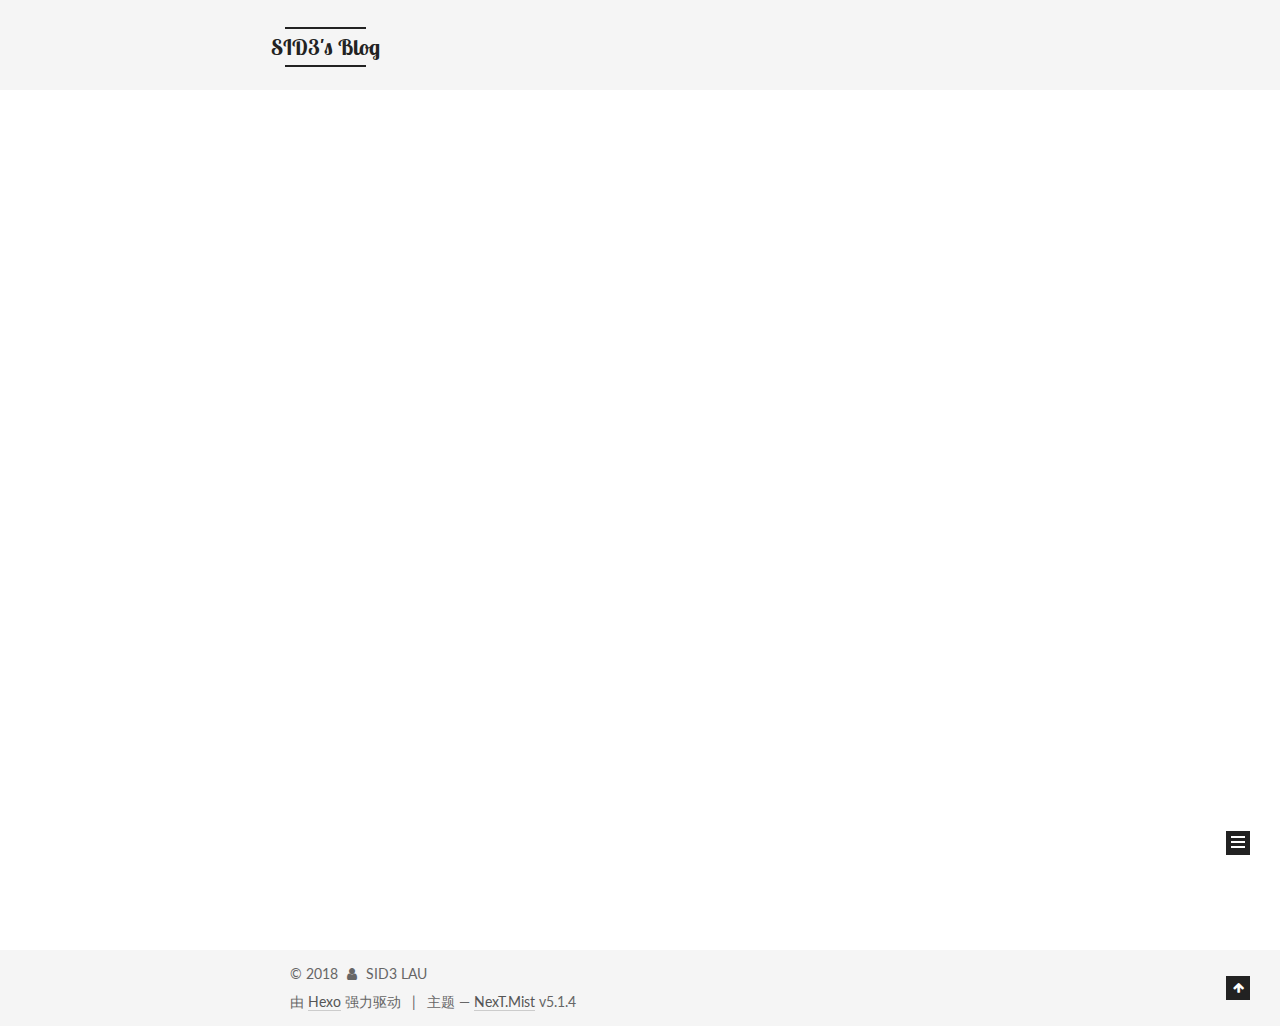
<file: index.html>
<!DOCTYPE html>



  


<html class="theme-next mist use-motion" lang="zh-Hans">
<head>
  <meta charset="UTF-8"/>
<meta http-equiv="X-UA-Compatible" content="IE=edge" />
<meta name="viewport" content="width=device-width, initial-scale=1, maximum-scale=1"/>
<meta name="theme-color" content="#222">









<meta http-equiv="Cache-Control" content="no-transform" />
<meta http-equiv="Cache-Control" content="no-siteapp" />










  <meta name="baidu-site-verification" content="kVnks2Tc4r" />







  
  
  <link href="/lib/fancybox/source/jquery.fancybox.css?v=2.1.5" rel="stylesheet" type="text/css" />




  
  
  
  

  
    
    
  

  
    
      
    

    
  

  

  
    
      
    

    
  

  
    
      
    

    
  

  
    
    
    <link href="//fonts.googleapis.com/css?family=Lato:300,300italic,400,400italic,700,700italic|Roboto Slab:300,300italic,400,400italic,700,700italic|Lobster Two:300,300italic,400,400italic,700,700italic|Menlo:300,300italic,400,400italic,700,700italic&subset=latin,latin-ext" rel="stylesheet" type="text/css">
  






<link href="/lib/font-awesome/css/font-awesome.min.css?v=4.6.2" rel="stylesheet" type="text/css" />

<link href="/css/main.css?v=5.1.4" rel="stylesheet" type="text/css" />


  <link rel="apple-touch-icon" sizes="180x180" href="/images/apple-touch-head.png?v=5.1.4">


  <link rel="icon" type="image/png" sizes="32x32" href="/images/head-32x32.png?v=5.1.4">


  <link rel="icon" type="image/png" sizes="16x16" href="/images/head-16x16.png?v=5.1.4">


  <link rel="mask-icon" href="/images/head.png?v=5.1.4" color="#222">





  <meta name="keywords" content="Hexo, NexT" />










<meta property="og:type" content="website">
<meta property="og:title" content="SID3&#39;s Blog">
<meta property="og:url" content="http://yoursite.com/index.html">
<meta property="og:site_name" content="SID3&#39;s Blog">
<meta property="og:locale" content="zh-Hans">
<meta name="twitter:card" content="summary">
<meta name="twitter:title" content="SID3&#39;s Blog">



<script type="text/javascript" id="hexo.configurations">
  var NexT = window.NexT || {};
  var CONFIG = {
    root: '/',
    scheme: 'Mist',
    version: '5.1.4',
    sidebar: {"position":"left","display":"always","offset":12,"b2t":false,"scrollpercent":false,"onmobile":false},
    fancybox: true,
    tabs: true,
    motion: {"enable":true,"async":false,"transition":{"post_block":"fadeIn","post_header":"slideDownIn","post_body":"slideDownIn","coll_header":"slideLeftIn","sidebar":"slideUpIn"}},
    duoshuo: {
      userId: '0',
      author: '博主'
    },
    algolia: {
      applicationID: '',
      apiKey: '',
      indexName: '',
      hits: {"per_page":10},
      labels: {"input_placeholder":"Search for Posts","hits_empty":"We didn't find any results for the search: ${query}","hits_stats":"${hits} results found in ${time} ms"}
    }
  };
</script>



  <link rel="canonical" href="http://yoursite.com/"/>





  <title>SID3's Blog</title>
  








</head>

<body itemscope itemtype="http://schema.org/WebPage" lang="zh-Hans">

  
  
    
  

  <div class="container sidebar-position-left 
  page-home">
    <div class="headband"></div>

    <header id="header" class="header" itemscope itemtype="http://schema.org/WPHeader">
      <div class="header-inner"><div class="site-brand-wrapper">
  <div class="site-meta ">
    

    <div class="custom-logo-site-title">
      <a href="/"  class="brand" rel="start">
        <span class="logo-line-before"><i></i></span>
        <span class="site-title">SID3's Blog</span>
        <span class="logo-line-after"><i></i></span>
      </a>
    </div>
      
        <p class="site-subtitle">Escape Plan</p>
      
  </div>

  <div class="site-nav-toggle">
    <button>
      <span class="btn-bar"></span>
      <span class="btn-bar"></span>
      <span class="btn-bar"></span>
    </button>
  </div>
</div>

<nav class="site-nav">
  

  
    <ul id="menu" class="menu">
      
        
        <li class="menu-item menu-item-home">
          <a href="/" rel="section">
            
              <i class="menu-item-icon fa fa-fw fa-home"></i> <br />
            
            首页
          </a>
        </li>
      
        
        <li class="menu-item menu-item-tags">
          <a href="/tags/" rel="section">
            
              <i class="menu-item-icon fa fa-fw fa-tags"></i> <br />
            
            标签
          </a>
        </li>
      
        
        <li class="menu-item menu-item-categories">
          <a href="/categories/" rel="section">
            
              <i class="menu-item-icon fa fa-fw fa-th"></i> <br />
            
            分类
          </a>
        </li>
      
        
        <li class="menu-item menu-item-archives">
          <a href="/archives/" rel="section">
            
              <i class="menu-item-icon fa fa-fw fa-archive"></i> <br />
            
            归档
          </a>
        </li>
      

      
    </ul>
  

  
</nav>



 </div>
    </header>

    <main id="main" class="main">
      <div class="main-inner">
        <div class="content-wrap">
          <div id="content" class="content">
            
  <section id="posts" class="posts-expand">
    
      

  

  
  
  

  <article class="post post-type-normal" itemscope itemtype="http://schema.org/Article">
  
  
  
  <div class="post-block">
    <link itemprop="mainEntityOfPage" href="http://yoursite.com/2018/10/15/macOS内核调试初探/">

    <span hidden itemprop="author" itemscope itemtype="http://schema.org/Person">
      <meta itemprop="name" content="SID3 LAU">
      <meta itemprop="description" content="">
      <meta itemprop="image" content="/images/logo.png">
    </span>

    <span hidden itemprop="publisher" itemscope itemtype="http://schema.org/Organization">
      <meta itemprop="name" content="SID3's Blog">
    </span>

    
      <header class="post-header">

        
        
          <h1 class="post-title" itemprop="name headline">
                
                <a class="post-title-link" href="/2018/10/15/macOS内核调试初探/" itemprop="url">macOS内核调试初探</a></h1>
        

        <div class="post-meta">
          <span class="post-time">
            
              <span class="post-meta-item-icon">
                <i class="fa fa-calendar-o"></i>
              </span>
              
                <span class="post-meta-item-text">发表于</span>
              
              <time title="创建于" itemprop="dateCreated datePublished" datetime="2018-10-15T17:00:29+08:00">
                2018-10-15
              </time>
            

            

            
          </span>

          

          
            
          

          
          

          

          

          

        </div>
      </header>
    

    
    
    
    <div class="post-body" itemprop="articleBody">

      
      

      
        
          <p>最近在开发macOS的内核扩展，由于目前对macOS内核还不是很了解，所开发的kext至高兼容到OS X 10.11，于是决定试着调试一下内核，一窥究竟。自己的调试环境是vm + macOS Sierra 10.12.6 + lldb.</p>
<h3 id="1-搭建调试环境"><a href="#1-搭建调试环境" class="headerlink" title="1.搭建调试环境"></a>1.搭建调试环境</h3><p>在 <a href="https://developer.apple.com/download/more/" target="_blank" rel="noopener">https://developer.apple.com/download/more/</a> 这一网站上下载需要的KDK.<br><img src="/2018/10/15/macOS内核调试初探/1.png" alt="KDK下载界面"><br></p>
          <!--noindex-->
          <div class="post-button text-center">
            <a class="btn" href="/2018/10/15/macOS内核调试初探/#more" rel="contents">
              阅读全文 &raquo;
            </a>
          </div>
          <!--/noindex-->
        
      
    </div>
    
    
    

    

    

    

    <footer class="post-footer">
      

      

      

      
      
        <div class="post-eof"></div>
      
    </footer>
  </div>
  
  
  
  </article>


    
  </section>

  


          </div>
          


          

        </div>
        
          
  
  <div class="sidebar-toggle">
    <div class="sidebar-toggle-line-wrap">
      <span class="sidebar-toggle-line sidebar-toggle-line-first"></span>
      <span class="sidebar-toggle-line sidebar-toggle-line-middle"></span>
      <span class="sidebar-toggle-line sidebar-toggle-line-last"></span>
    </div>
  </div>

  <aside id="sidebar" class="sidebar">
    
    <div class="sidebar-inner">

      

      

      <section class="site-overview-wrap sidebar-panel sidebar-panel-active">
        <div class="site-overview">
          <div class="site-author motion-element" itemprop="author" itemscope itemtype="http://schema.org/Person">
            
              <img class="site-author-image" itemprop="image"
                src="/images/logo.png"
                alt="SID3 LAU" />
            
              <p class="site-author-name" itemprop="name">SID3 LAU</p>
              <p class="site-description motion-element" itemprop="description"></p>
          </div>

          <nav class="site-state motion-element">

            
              <div class="site-state-item site-state-posts">
              
                <a href="/archives/">
              
                  <span class="site-state-item-count">1</span>
                  <span class="site-state-item-name">日志</span>
                </a>
              </div>
            

            

            

          </nav>

          

          

          
          

          
          

          

        </div>
      </section>

      

      

    </div>
  </aside>


        
      </div>
    </main>

    <footer id="footer" class="footer">
      <div class="footer-inner">
        <div class="copyright">&copy; <span itemprop="copyrightYear">2018</span>
  <span class="with-love">
    <i class="fa fa-user"></i>
  </span>
  <span class="author" itemprop="copyrightHolder">SID3 LAU</span>

  
</div>


  <div class="powered-by">由 <a class="theme-link" target="_blank" href="https://hexo.io">Hexo</a> 强力驱动</div>



  <span class="post-meta-divider">|</span>



  <div class="theme-info">主题 &mdash; <a class="theme-link" target="_blank" href="https://github.com/iissnan/hexo-theme-next">NexT.Mist</a> v5.1.4</div>




        







        
      </div>
    </footer>

    
      <div class="back-to-top">
        <i class="fa fa-arrow-up"></i>
        
      </div>
    

    

  </div>

  

<script type="text/javascript">
  if (Object.prototype.toString.call(window.Promise) !== '[object Function]') {
    window.Promise = null;
  }
</script>









  












  
  
    <script type="text/javascript" src="/lib/jquery/index.js?v=2.1.3"></script>
  

  
  
    <script type="text/javascript" src="/lib/fastclick/lib/fastclick.min.js?v=1.0.6"></script>
  

  
  
    <script type="text/javascript" src="/lib/jquery_lazyload/jquery.lazyload.js?v=1.9.7"></script>
  

  
  
    <script type="text/javascript" src="/lib/velocity/velocity.min.js?v=1.2.1"></script>
  

  
  
    <script type="text/javascript" src="/lib/velocity/velocity.ui.min.js?v=1.2.1"></script>
  

  
  
    <script type="text/javascript" src="/lib/fancybox/source/jquery.fancybox.pack.js?v=2.1.5"></script>
  


  


  <script type="text/javascript" src="/js/src/utils.js?v=5.1.4"></script>

  <script type="text/javascript" src="/js/src/motion.js?v=5.1.4"></script>



  
  

  

  


  <script type="text/javascript" src="/js/src/bootstrap.js?v=5.1.4"></script>



  


  




	





  





  












  





  

  

  

  
  

  

  

  

</body>
</html>
</file>
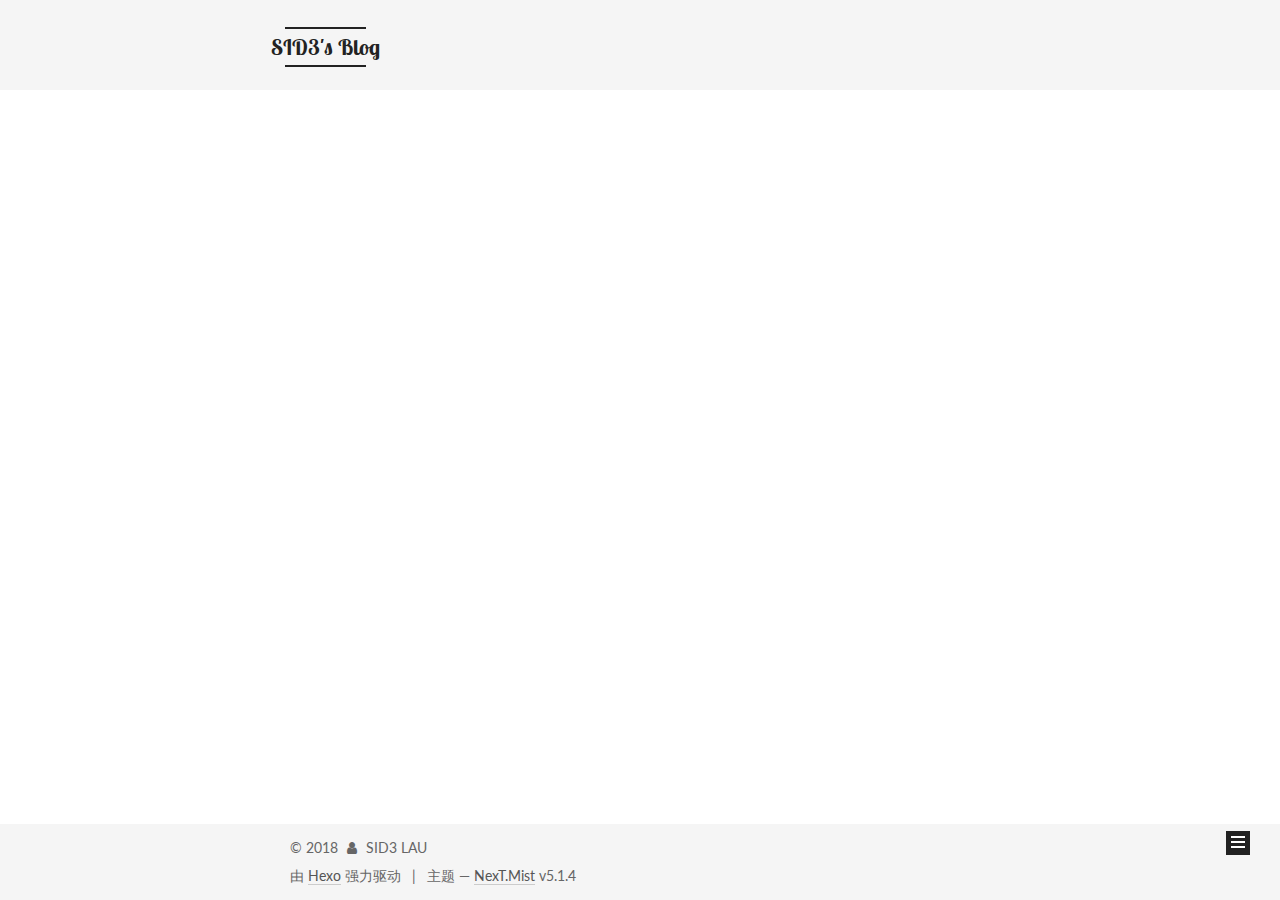
<file: archives/index.html>
<!DOCTYPE html>



  


<html class="theme-next mist use-motion" lang="zh-Hans">
<head>
  <meta charset="UTF-8"/>
<meta http-equiv="X-UA-Compatible" content="IE=edge" />
<meta name="viewport" content="width=device-width, initial-scale=1, maximum-scale=1"/>
<meta name="theme-color" content="#222">









<meta http-equiv="Cache-Control" content="no-transform" />
<meta http-equiv="Cache-Control" content="no-siteapp" />










  <meta name="baidu-site-verification" content="kVnks2Tc4r" />







  
  
  <link href="/lib/fancybox/source/jquery.fancybox.css?v=2.1.5" rel="stylesheet" type="text/css" />




  
  
  
  

  
    
    
  

  
    
      
    

    
  

  

  
    
      
    

    
  

  
    
      
    

    
  

  
    
    
    <link href="//fonts.googleapis.com/css?family=Lato:300,300italic,400,400italic,700,700italic|Roboto Slab:300,300italic,400,400italic,700,700italic|Lobster Two:300,300italic,400,400italic,700,700italic|Menlo:300,300italic,400,400italic,700,700italic&subset=latin,latin-ext" rel="stylesheet" type="text/css">
  






<link href="/lib/font-awesome/css/font-awesome.min.css?v=4.6.2" rel="stylesheet" type="text/css" />

<link href="/css/main.css?v=5.1.4" rel="stylesheet" type="text/css" />


  <link rel="apple-touch-icon" sizes="180x180" href="/images/apple-touch-head.png?v=5.1.4">


  <link rel="icon" type="image/png" sizes="32x32" href="/images/head-32x32.png?v=5.1.4">


  <link rel="icon" type="image/png" sizes="16x16" href="/images/head-16x16.png?v=5.1.4">


  <link rel="mask-icon" href="/images/head.png?v=5.1.4" color="#222">





  <meta name="keywords" content="Hexo, NexT" />










<meta property="og:type" content="website">
<meta property="og:title" content="SID3&#39;s Blog">
<meta property="og:url" content="http://yoursite.com/archives/index.html">
<meta property="og:site_name" content="SID3&#39;s Blog">
<meta property="og:locale" content="zh-Hans">
<meta name="twitter:card" content="summary">
<meta name="twitter:title" content="SID3&#39;s Blog">



<script type="text/javascript" id="hexo.configurations">
  var NexT = window.NexT || {};
  var CONFIG = {
    root: '/',
    scheme: 'Mist',
    version: '5.1.4',
    sidebar: {"position":"left","display":"always","offset":12,"b2t":false,"scrollpercent":false,"onmobile":false},
    fancybox: true,
    tabs: true,
    motion: {"enable":true,"async":false,"transition":{"post_block":"fadeIn","post_header":"slideDownIn","post_body":"slideDownIn","coll_header":"slideLeftIn","sidebar":"slideUpIn"}},
    duoshuo: {
      userId: '0',
      author: '博主'
    },
    algolia: {
      applicationID: '',
      apiKey: '',
      indexName: '',
      hits: {"per_page":10},
      labels: {"input_placeholder":"Search for Posts","hits_empty":"We didn't find any results for the search: ${query}","hits_stats":"${hits} results found in ${time} ms"}
    }
  };
</script>



  <link rel="canonical" href="http://yoursite.com/archives/"/>





  <title>归档 | SID3's Blog</title>
  








</head>

<body itemscope itemtype="http://schema.org/WebPage" lang="zh-Hans">

  
  
    
  

  <div class="container sidebar-position-left page-archive">
    <div class="headband"></div>

    <header id="header" class="header" itemscope itemtype="http://schema.org/WPHeader">
      <div class="header-inner"><div class="site-brand-wrapper">
  <div class="site-meta ">
    

    <div class="custom-logo-site-title">
      <a href="/"  class="brand" rel="start">
        <span class="logo-line-before"><i></i></span>
        <span class="site-title">SID3's Blog</span>
        <span class="logo-line-after"><i></i></span>
      </a>
    </div>
      
        <p class="site-subtitle">Escape Plan</p>
      
  </div>

  <div class="site-nav-toggle">
    <button>
      <span class="btn-bar"></span>
      <span class="btn-bar"></span>
      <span class="btn-bar"></span>
    </button>
  </div>
</div>

<nav class="site-nav">
  

  
    <ul id="menu" class="menu">
      
        
        <li class="menu-item menu-item-home">
          <a href="/" rel="section">
            
              <i class="menu-item-icon fa fa-fw fa-home"></i> <br />
            
            首页
          </a>
        </li>
      
        
        <li class="menu-item menu-item-tags">
          <a href="/tags/" rel="section">
            
              <i class="menu-item-icon fa fa-fw fa-tags"></i> <br />
            
            标签
          </a>
        </li>
      
        
        <li class="menu-item menu-item-categories">
          <a href="/categories/" rel="section">
            
              <i class="menu-item-icon fa fa-fw fa-th"></i> <br />
            
            分类
          </a>
        </li>
      
        
        <li class="menu-item menu-item-archives">
          <a href="/archives/" rel="section">
            
              <i class="menu-item-icon fa fa-fw fa-archive"></i> <br />
            
            归档
          </a>
        </li>
      

      
    </ul>
  

  
</nav>



 </div>
    </header>

    <main id="main" class="main">
      <div class="main-inner">
        <div class="content-wrap">
          <div id="content" class="content">
            

  
  
  
  <div class="post-block archive">
    <div id="posts" class="posts-collapse">
      <span class="archive-move-on"></span>

      <span class="archive-page-counter">
        
        
        
          
        
        嗯..! 目前共计 1 篇日志。 继续努力。
      </span>

      

        
        
        

        
          
          <div class="collection-title">
            <h1 class="archive-year" id="archive-year-2018">2018</h1>
          </div>
        
        

        

  <article class="post post-type-normal" itemscope itemtype="http://schema.org/Article">
    <header class="post-header">

      <h2 class="post-title">
        
            <a class="post-title-link" href="/2018/10/15/macOS内核调试初探/" itemprop="url">
              
                <span itemprop="name">macOS内核调试初探</span>
              
            </a>
        
      </h2>

      <div class="post-meta">
        <time class="post-time" itemprop="dateCreated"
              datetime="2018-10-15T17:00:29+08:00"
              content="2018-10-15" >
          10-15
        </time>
      </div>

    </header>
  </article>



      

    </div>
  </div>
  
  
  

  



          </div>
          


          

        </div>
        
          
  
  <div class="sidebar-toggle">
    <div class="sidebar-toggle-line-wrap">
      <span class="sidebar-toggle-line sidebar-toggle-line-first"></span>
      <span class="sidebar-toggle-line sidebar-toggle-line-middle"></span>
      <span class="sidebar-toggle-line sidebar-toggle-line-last"></span>
    </div>
  </div>

  <aside id="sidebar" class="sidebar">
    
    <div class="sidebar-inner">

      

      

      <section class="site-overview-wrap sidebar-panel sidebar-panel-active">
        <div class="site-overview">
          <div class="site-author motion-element" itemprop="author" itemscope itemtype="http://schema.org/Person">
            
              <img class="site-author-image" itemprop="image"
                src="/images/logo.png"
                alt="SID3 LAU" />
            
              <p class="site-author-name" itemprop="name">SID3 LAU</p>
              <p class="site-description motion-element" itemprop="description"></p>
          </div>

          <nav class="site-state motion-element">

            
              <div class="site-state-item site-state-posts">
              
                <a href="/archives/">
              
                  <span class="site-state-item-count">1</span>
                  <span class="site-state-item-name">日志</span>
                </a>
              </div>
            

            

            

          </nav>

          

          

          
          

          
          

          

        </div>
      </section>

      

      

    </div>
  </aside>


        
      </div>
    </main>

    <footer id="footer" class="footer">
      <div class="footer-inner">
        <div class="copyright">&copy; <span itemprop="copyrightYear">2018</span>
  <span class="with-love">
    <i class="fa fa-user"></i>
  </span>
  <span class="author" itemprop="copyrightHolder">SID3 LAU</span>

  
</div>


  <div class="powered-by">由 <a class="theme-link" target="_blank" href="https://hexo.io">Hexo</a> 强力驱动</div>



  <span class="post-meta-divider">|</span>



  <div class="theme-info">主题 &mdash; <a class="theme-link" target="_blank" href="https://github.com/iissnan/hexo-theme-next">NexT.Mist</a> v5.1.4</div>




        







        
      </div>
    </footer>

    
      <div class="back-to-top">
        <i class="fa fa-arrow-up"></i>
        
      </div>
    

    

  </div>

  

<script type="text/javascript">
  if (Object.prototype.toString.call(window.Promise) !== '[object Function]') {
    window.Promise = null;
  }
</script>









  












  
  
    <script type="text/javascript" src="/lib/jquery/index.js?v=2.1.3"></script>
  

  
  
    <script type="text/javascript" src="/lib/fastclick/lib/fastclick.min.js?v=1.0.6"></script>
  

  
  
    <script type="text/javascript" src="/lib/jquery_lazyload/jquery.lazyload.js?v=1.9.7"></script>
  

  
  
    <script type="text/javascript" src="/lib/velocity/velocity.min.js?v=1.2.1"></script>
  

  
  
    <script type="text/javascript" src="/lib/velocity/velocity.ui.min.js?v=1.2.1"></script>
  

  
  
    <script type="text/javascript" src="/lib/fancybox/source/jquery.fancybox.pack.js?v=2.1.5"></script>
  


  


  <script type="text/javascript" src="/js/src/utils.js?v=5.1.4"></script>

  <script type="text/javascript" src="/js/src/motion.js?v=5.1.4"></script>



  
  

  

  


  <script type="text/javascript" src="/js/src/bootstrap.js?v=5.1.4"></script>



  


  




	





  





  












  





  

  

  

  
  

  

  

  

</body>
</html>
</file>
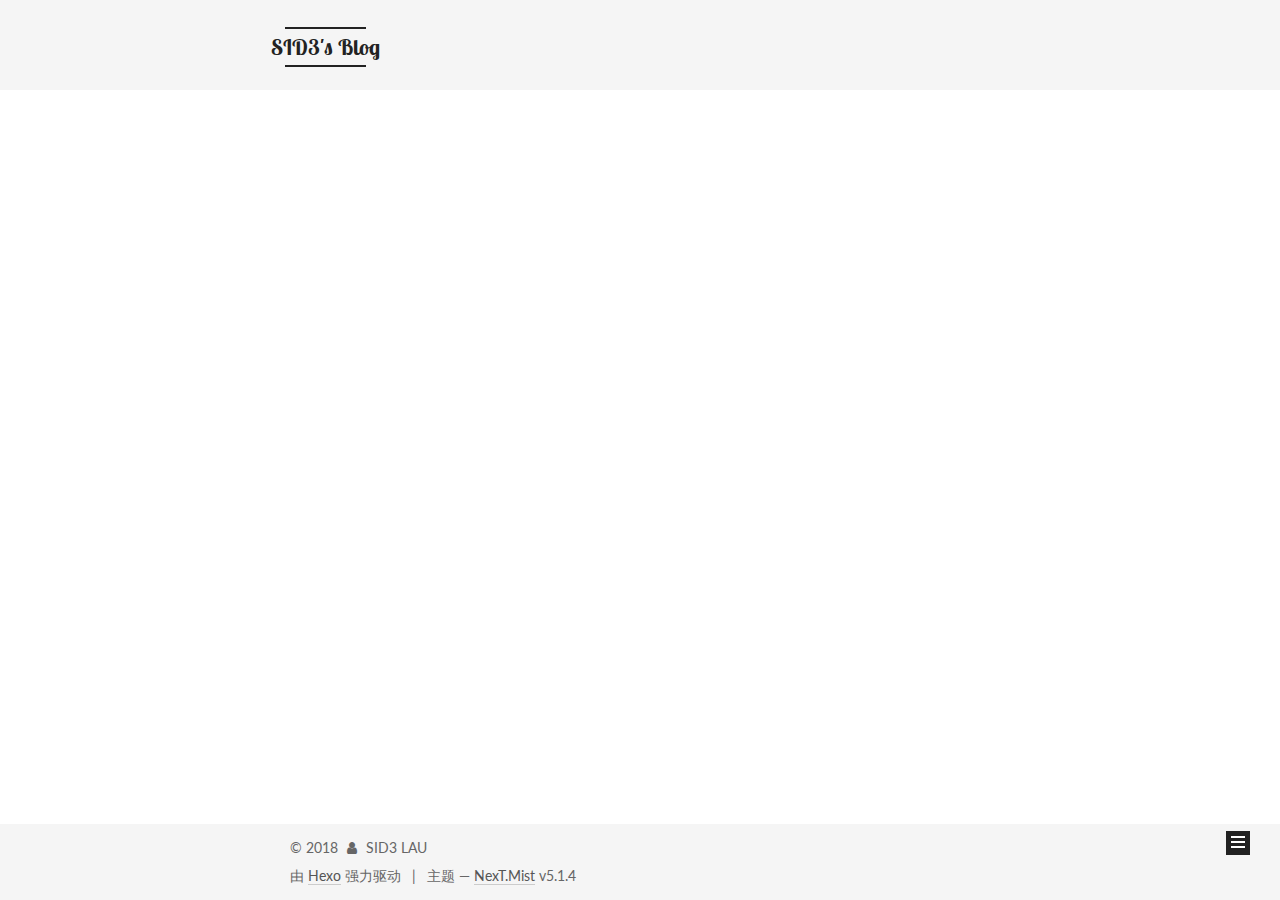
<file: archives/2018/index.html>
<!DOCTYPE html>



  


<html class="theme-next mist use-motion" lang="zh-Hans">
<head>
  <meta charset="UTF-8"/>
<meta http-equiv="X-UA-Compatible" content="IE=edge" />
<meta name="viewport" content="width=device-width, initial-scale=1, maximum-scale=1"/>
<meta name="theme-color" content="#222">









<meta http-equiv="Cache-Control" content="no-transform" />
<meta http-equiv="Cache-Control" content="no-siteapp" />










  <meta name="baidu-site-verification" content="kVnks2Tc4r" />







  
  
  <link href="/lib/fancybox/source/jquery.fancybox.css?v=2.1.5" rel="stylesheet" type="text/css" />




  
  
  
  

  
    
    
  

  
    
      
    

    
  

  

  
    
      
    

    
  

  
    
      
    

    
  

  
    
    
    <link href="//fonts.googleapis.com/css?family=Lato:300,300italic,400,400italic,700,700italic|Roboto Slab:300,300italic,400,400italic,700,700italic|Lobster Two:300,300italic,400,400italic,700,700italic|Menlo:300,300italic,400,400italic,700,700italic&subset=latin,latin-ext" rel="stylesheet" type="text/css">
  






<link href="/lib/font-awesome/css/font-awesome.min.css?v=4.6.2" rel="stylesheet" type="text/css" />

<link href="/css/main.css?v=5.1.4" rel="stylesheet" type="text/css" />


  <link rel="apple-touch-icon" sizes="180x180" href="/images/apple-touch-head.png?v=5.1.4">


  <link rel="icon" type="image/png" sizes="32x32" href="/images/head-32x32.png?v=5.1.4">


  <link rel="icon" type="image/png" sizes="16x16" href="/images/head-16x16.png?v=5.1.4">


  <link rel="mask-icon" href="/images/head.png?v=5.1.4" color="#222">





  <meta name="keywords" content="Hexo, NexT" />










<meta property="og:type" content="website">
<meta property="og:title" content="SID3&#39;s Blog">
<meta property="og:url" content="http://yoursite.com/archives/2018/index.html">
<meta property="og:site_name" content="SID3&#39;s Blog">
<meta property="og:locale" content="zh-Hans">
<meta name="twitter:card" content="summary">
<meta name="twitter:title" content="SID3&#39;s Blog">



<script type="text/javascript" id="hexo.configurations">
  var NexT = window.NexT || {};
  var CONFIG = {
    root: '/',
    scheme: 'Mist',
    version: '5.1.4',
    sidebar: {"position":"left","display":"always","offset":12,"b2t":false,"scrollpercent":false,"onmobile":false},
    fancybox: true,
    tabs: true,
    motion: {"enable":true,"async":false,"transition":{"post_block":"fadeIn","post_header":"slideDownIn","post_body":"slideDownIn","coll_header":"slideLeftIn","sidebar":"slideUpIn"}},
    duoshuo: {
      userId: '0',
      author: '博主'
    },
    algolia: {
      applicationID: '',
      apiKey: '',
      indexName: '',
      hits: {"per_page":10},
      labels: {"input_placeholder":"Search for Posts","hits_empty":"We didn't find any results for the search: ${query}","hits_stats":"${hits} results found in ${time} ms"}
    }
  };
</script>



  <link rel="canonical" href="http://yoursite.com/archives/2018/"/>





  <title>归档 | SID3's Blog</title>
  








</head>

<body itemscope itemtype="http://schema.org/WebPage" lang="zh-Hans">

  
  
    
  

  <div class="container sidebar-position-left page-archive">
    <div class="headband"></div>

    <header id="header" class="header" itemscope itemtype="http://schema.org/WPHeader">
      <div class="header-inner"><div class="site-brand-wrapper">
  <div class="site-meta ">
    

    <div class="custom-logo-site-title">
      <a href="/"  class="brand" rel="start">
        <span class="logo-line-before"><i></i></span>
        <span class="site-title">SID3's Blog</span>
        <span class="logo-line-after"><i></i></span>
      </a>
    </div>
      
        <p class="site-subtitle">Escape Plan</p>
      
  </div>

  <div class="site-nav-toggle">
    <button>
      <span class="btn-bar"></span>
      <span class="btn-bar"></span>
      <span class="btn-bar"></span>
    </button>
  </div>
</div>

<nav class="site-nav">
  

  
    <ul id="menu" class="menu">
      
        
        <li class="menu-item menu-item-home">
          <a href="/" rel="section">
            
              <i class="menu-item-icon fa fa-fw fa-home"></i> <br />
            
            首页
          </a>
        </li>
      
        
        <li class="menu-item menu-item-tags">
          <a href="/tags/" rel="section">
            
              <i class="menu-item-icon fa fa-fw fa-tags"></i> <br />
            
            标签
          </a>
        </li>
      
        
        <li class="menu-item menu-item-categories">
          <a href="/categories/" rel="section">
            
              <i class="menu-item-icon fa fa-fw fa-th"></i> <br />
            
            分类
          </a>
        </li>
      
        
        <li class="menu-item menu-item-archives">
          <a href="/archives/" rel="section">
            
              <i class="menu-item-icon fa fa-fw fa-archive"></i> <br />
            
            归档
          </a>
        </li>
      

      
    </ul>
  

  
</nav>



 </div>
    </header>

    <main id="main" class="main">
      <div class="main-inner">
        <div class="content-wrap">
          <div id="content" class="content">
            

  
  
  
  <div class="post-block archive">
    <div id="posts" class="posts-collapse">
      <span class="archive-move-on"></span>

      <span class="archive-page-counter">
        
        
        
          
        
        嗯..! 目前共计 1 篇日志。 继续努力。
      </span>

      

        
        
        

        
          
          <div class="collection-title">
            <h1 class="archive-year" id="archive-year-2018">2018</h1>
          </div>
        
        

        

  <article class="post post-type-normal" itemscope itemtype="http://schema.org/Article">
    <header class="post-header">

      <h2 class="post-title">
        
            <a class="post-title-link" href="/2018/10/15/macOS内核调试初探/" itemprop="url">
              
                <span itemprop="name">macOS内核调试初探</span>
              
            </a>
        
      </h2>

      <div class="post-meta">
        <time class="post-time" itemprop="dateCreated"
              datetime="2018-10-15T17:00:29+08:00"
              content="2018-10-15" >
          10-15
        </time>
      </div>

    </header>
  </article>



      

    </div>
  </div>
  
  
  

  



          </div>
          


          

        </div>
        
          
  
  <div class="sidebar-toggle">
    <div class="sidebar-toggle-line-wrap">
      <span class="sidebar-toggle-line sidebar-toggle-line-first"></span>
      <span class="sidebar-toggle-line sidebar-toggle-line-middle"></span>
      <span class="sidebar-toggle-line sidebar-toggle-line-last"></span>
    </div>
  </div>

  <aside id="sidebar" class="sidebar">
    
    <div class="sidebar-inner">

      

      

      <section class="site-overview-wrap sidebar-panel sidebar-panel-active">
        <div class="site-overview">
          <div class="site-author motion-element" itemprop="author" itemscope itemtype="http://schema.org/Person">
            
              <img class="site-author-image" itemprop="image"
                src="/images/logo.png"
                alt="SID3 LAU" />
            
              <p class="site-author-name" itemprop="name">SID3 LAU</p>
              <p class="site-description motion-element" itemprop="description"></p>
          </div>

          <nav class="site-state motion-element">

            
              <div class="site-state-item site-state-posts">
              
                <a href="/archives/">
              
                  <span class="site-state-item-count">1</span>
                  <span class="site-state-item-name">日志</span>
                </a>
              </div>
            

            

            

          </nav>

          

          

          
          

          
          

          

        </div>
      </section>

      

      

    </div>
  </aside>


        
      </div>
    </main>

    <footer id="footer" class="footer">
      <div class="footer-inner">
        <div class="copyright">&copy; <span itemprop="copyrightYear">2018</span>
  <span class="with-love">
    <i class="fa fa-user"></i>
  </span>
  <span class="author" itemprop="copyrightHolder">SID3 LAU</span>

  
</div>


  <div class="powered-by">由 <a class="theme-link" target="_blank" href="https://hexo.io">Hexo</a> 强力驱动</div>



  <span class="post-meta-divider">|</span>



  <div class="theme-info">主题 &mdash; <a class="theme-link" target="_blank" href="https://github.com/iissnan/hexo-theme-next">NexT.Mist</a> v5.1.4</div>




        







        
      </div>
    </footer>

    
      <div class="back-to-top">
        <i class="fa fa-arrow-up"></i>
        
      </div>
    

    

  </div>

  

<script type="text/javascript">
  if (Object.prototype.toString.call(window.Promise) !== '[object Function]') {
    window.Promise = null;
  }
</script>









  












  
  
    <script type="text/javascript" src="/lib/jquery/index.js?v=2.1.3"></script>
  

  
  
    <script type="text/javascript" src="/lib/fastclick/lib/fastclick.min.js?v=1.0.6"></script>
  

  
  
    <script type="text/javascript" src="/lib/jquery_lazyload/jquery.lazyload.js?v=1.9.7"></script>
  

  
  
    <script type="text/javascript" src="/lib/velocity/velocity.min.js?v=1.2.1"></script>
  

  
  
    <script type="text/javascript" src="/lib/velocity/velocity.ui.min.js?v=1.2.1"></script>
  

  
  
    <script type="text/javascript" src="/lib/fancybox/source/jquery.fancybox.pack.js?v=2.1.5"></script>
  


  


  <script type="text/javascript" src="/js/src/utils.js?v=5.1.4"></script>

  <script type="text/javascript" src="/js/src/motion.js?v=5.1.4"></script>



  
  

  

  


  <script type="text/javascript" src="/js/src/bootstrap.js?v=5.1.4"></script>



  


  




	





  





  












  





  

  

  

  
  

  

  

  

</body>
</html>
</file>
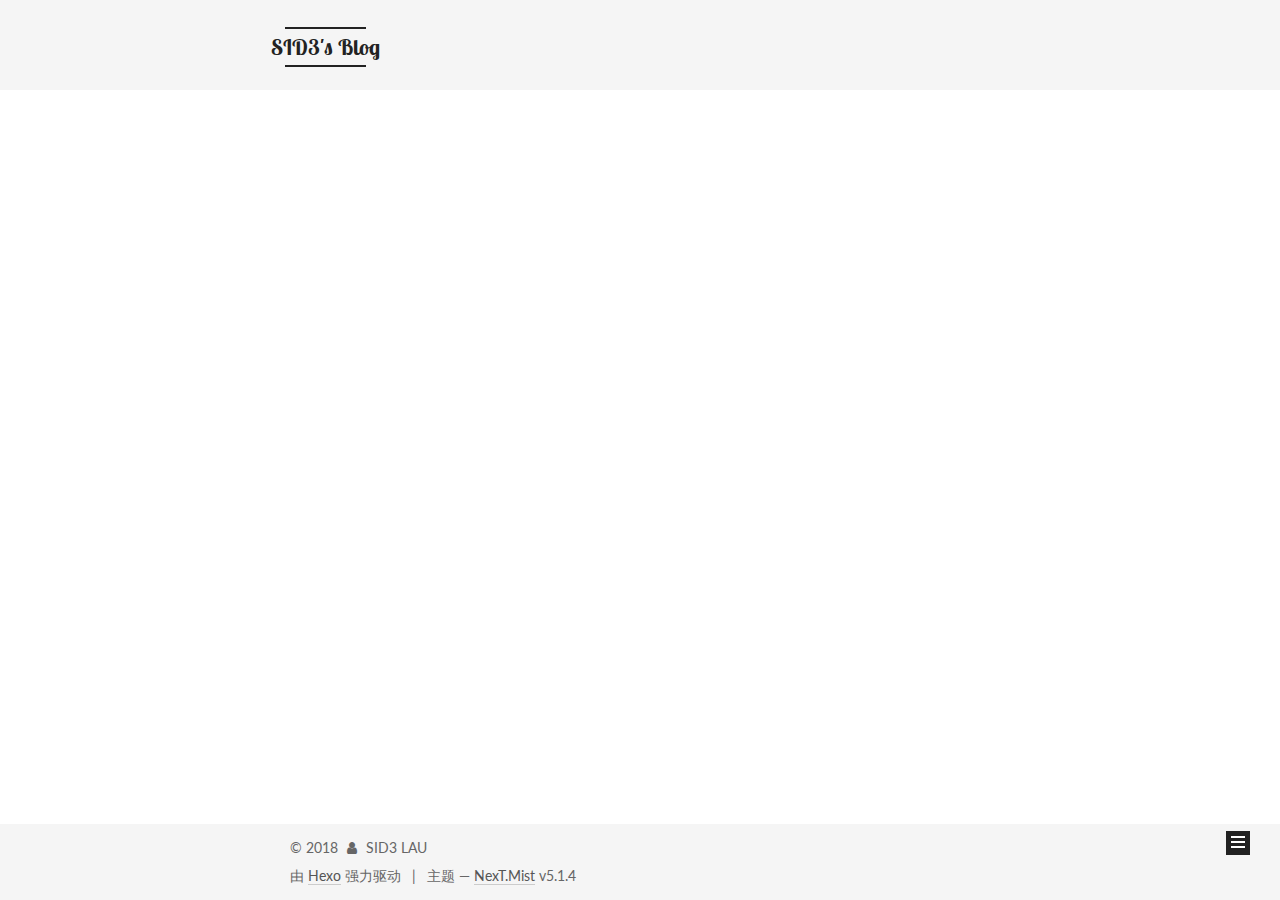
<file: archives/2018/10/index.html>
<!DOCTYPE html>



  


<html class="theme-next mist use-motion" lang="zh-Hans">
<head>
  <meta charset="UTF-8"/>
<meta http-equiv="X-UA-Compatible" content="IE=edge" />
<meta name="viewport" content="width=device-width, initial-scale=1, maximum-scale=1"/>
<meta name="theme-color" content="#222">









<meta http-equiv="Cache-Control" content="no-transform" />
<meta http-equiv="Cache-Control" content="no-siteapp" />










  <meta name="baidu-site-verification" content="kVnks2Tc4r" />







  
  
  <link href="/lib/fancybox/source/jquery.fancybox.css?v=2.1.5" rel="stylesheet" type="text/css" />




  
  
  
  

  
    
    
  

  
    
      
    

    
  

  

  
    
      
    

    
  

  
    
      
    

    
  

  
    
    
    <link href="//fonts.googleapis.com/css?family=Lato:300,300italic,400,400italic,700,700italic|Roboto Slab:300,300italic,400,400italic,700,700italic|Lobster Two:300,300italic,400,400italic,700,700italic|Menlo:300,300italic,400,400italic,700,700italic&subset=latin,latin-ext" rel="stylesheet" type="text/css">
  






<link href="/lib/font-awesome/css/font-awesome.min.css?v=4.6.2" rel="stylesheet" type="text/css" />

<link href="/css/main.css?v=5.1.4" rel="stylesheet" type="text/css" />


  <link rel="apple-touch-icon" sizes="180x180" href="/images/apple-touch-head.png?v=5.1.4">


  <link rel="icon" type="image/png" sizes="32x32" href="/images/head-32x32.png?v=5.1.4">


  <link rel="icon" type="image/png" sizes="16x16" href="/images/head-16x16.png?v=5.1.4">


  <link rel="mask-icon" href="/images/head.png?v=5.1.4" color="#222">





  <meta name="keywords" content="Hexo, NexT" />










<meta property="og:type" content="website">
<meta property="og:title" content="SID3&#39;s Blog">
<meta property="og:url" content="http://yoursite.com/archives/2018/10/index.html">
<meta property="og:site_name" content="SID3&#39;s Blog">
<meta property="og:locale" content="zh-Hans">
<meta name="twitter:card" content="summary">
<meta name="twitter:title" content="SID3&#39;s Blog">



<script type="text/javascript" id="hexo.configurations">
  var NexT = window.NexT || {};
  var CONFIG = {
    root: '/',
    scheme: 'Mist',
    version: '5.1.4',
    sidebar: {"position":"left","display":"always","offset":12,"b2t":false,"scrollpercent":false,"onmobile":false},
    fancybox: true,
    tabs: true,
    motion: {"enable":true,"async":false,"transition":{"post_block":"fadeIn","post_header":"slideDownIn","post_body":"slideDownIn","coll_header":"slideLeftIn","sidebar":"slideUpIn"}},
    duoshuo: {
      userId: '0',
      author: '博主'
    },
    algolia: {
      applicationID: '',
      apiKey: '',
      indexName: '',
      hits: {"per_page":10},
      labels: {"input_placeholder":"Search for Posts","hits_empty":"We didn't find any results for the search: ${query}","hits_stats":"${hits} results found in ${time} ms"}
    }
  };
</script>



  <link rel="canonical" href="http://yoursite.com/archives/2018/10/"/>





  <title>归档 | SID3's Blog</title>
  








</head>

<body itemscope itemtype="http://schema.org/WebPage" lang="zh-Hans">

  
  
    
  

  <div class="container sidebar-position-left page-archive">
    <div class="headband"></div>

    <header id="header" class="header" itemscope itemtype="http://schema.org/WPHeader">
      <div class="header-inner"><div class="site-brand-wrapper">
  <div class="site-meta ">
    

    <div class="custom-logo-site-title">
      <a href="/"  class="brand" rel="start">
        <span class="logo-line-before"><i></i></span>
        <span class="site-title">SID3's Blog</span>
        <span class="logo-line-after"><i></i></span>
      </a>
    </div>
      
        <p class="site-subtitle">Escape Plan</p>
      
  </div>

  <div class="site-nav-toggle">
    <button>
      <span class="btn-bar"></span>
      <span class="btn-bar"></span>
      <span class="btn-bar"></span>
    </button>
  </div>
</div>

<nav class="site-nav">
  

  
    <ul id="menu" class="menu">
      
        
        <li class="menu-item menu-item-home">
          <a href="/" rel="section">
            
              <i class="menu-item-icon fa fa-fw fa-home"></i> <br />
            
            首页
          </a>
        </li>
      
        
        <li class="menu-item menu-item-tags">
          <a href="/tags/" rel="section">
            
              <i class="menu-item-icon fa fa-fw fa-tags"></i> <br />
            
            标签
          </a>
        </li>
      
        
        <li class="menu-item menu-item-categories">
          <a href="/categories/" rel="section">
            
              <i class="menu-item-icon fa fa-fw fa-th"></i> <br />
            
            分类
          </a>
        </li>
      
        
        <li class="menu-item menu-item-archives">
          <a href="/archives/" rel="section">
            
              <i class="menu-item-icon fa fa-fw fa-archive"></i> <br />
            
            归档
          </a>
        </li>
      

      
    </ul>
  

  
</nav>



 </div>
    </header>

    <main id="main" class="main">
      <div class="main-inner">
        <div class="content-wrap">
          <div id="content" class="content">
            

  
  
  
  <div class="post-block archive">
    <div id="posts" class="posts-collapse">
      <span class="archive-move-on"></span>

      <span class="archive-page-counter">
        
        
        
          
        
        嗯..! 目前共计 1 篇日志。 继续努力。
      </span>

      

        
        
        

        
          
          <div class="collection-title">
            <h1 class="archive-year" id="archive-year-2018">2018</h1>
          </div>
        
        

        

  <article class="post post-type-normal" itemscope itemtype="http://schema.org/Article">
    <header class="post-header">

      <h2 class="post-title">
        
            <a class="post-title-link" href="/2018/10/15/macOS内核调试初探/" itemprop="url">
              
                <span itemprop="name">macOS内核调试初探</span>
              
            </a>
        
      </h2>

      <div class="post-meta">
        <time class="post-time" itemprop="dateCreated"
              datetime="2018-10-15T17:00:29+08:00"
              content="2018-10-15" >
          10-15
        </time>
      </div>

    </header>
  </article>



      

    </div>
  </div>
  
  
  

  



          </div>
          


          

        </div>
        
          
  
  <div class="sidebar-toggle">
    <div class="sidebar-toggle-line-wrap">
      <span class="sidebar-toggle-line sidebar-toggle-line-first"></span>
      <span class="sidebar-toggle-line sidebar-toggle-line-middle"></span>
      <span class="sidebar-toggle-line sidebar-toggle-line-last"></span>
    </div>
  </div>

  <aside id="sidebar" class="sidebar">
    
    <div class="sidebar-inner">

      

      

      <section class="site-overview-wrap sidebar-panel sidebar-panel-active">
        <div class="site-overview">
          <div class="site-author motion-element" itemprop="author" itemscope itemtype="http://schema.org/Person">
            
              <img class="site-author-image" itemprop="image"
                src="/images/logo.png"
                alt="SID3 LAU" />
            
              <p class="site-author-name" itemprop="name">SID3 LAU</p>
              <p class="site-description motion-element" itemprop="description"></p>
          </div>

          <nav class="site-state motion-element">

            
              <div class="site-state-item site-state-posts">
              
                <a href="/archives/">
              
                  <span class="site-state-item-count">1</span>
                  <span class="site-state-item-name">日志</span>
                </a>
              </div>
            

            

            

          </nav>

          

          

          
          

          
          

          

        </div>
      </section>

      

      

    </div>
  </aside>


        
      </div>
    </main>

    <footer id="footer" class="footer">
      <div class="footer-inner">
        <div class="copyright">&copy; <span itemprop="copyrightYear">2018</span>
  <span class="with-love">
    <i class="fa fa-user"></i>
  </span>
  <span class="author" itemprop="copyrightHolder">SID3 LAU</span>

  
</div>


  <div class="powered-by">由 <a class="theme-link" target="_blank" href="https://hexo.io">Hexo</a> 强力驱动</div>



  <span class="post-meta-divider">|</span>



  <div class="theme-info">主题 &mdash; <a class="theme-link" target="_blank" href="https://github.com/iissnan/hexo-theme-next">NexT.Mist</a> v5.1.4</div>




        







        
      </div>
    </footer>

    
      <div class="back-to-top">
        <i class="fa fa-arrow-up"></i>
        
      </div>
    

    

  </div>

  

<script type="text/javascript">
  if (Object.prototype.toString.call(window.Promise) !== '[object Function]') {
    window.Promise = null;
  }
</script>









  












  
  
    <script type="text/javascript" src="/lib/jquery/index.js?v=2.1.3"></script>
  

  
  
    <script type="text/javascript" src="/lib/fastclick/lib/fastclick.min.js?v=1.0.6"></script>
  

  
  
    <script type="text/javascript" src="/lib/jquery_lazyload/jquery.lazyload.js?v=1.9.7"></script>
  

  
  
    <script type="text/javascript" src="/lib/velocity/velocity.min.js?v=1.2.1"></script>
  

  
  
    <script type="text/javascript" src="/lib/velocity/velocity.ui.min.js?v=1.2.1"></script>
  

  
  
    <script type="text/javascript" src="/lib/fancybox/source/jquery.fancybox.pack.js?v=2.1.5"></script>
  


  


  <script type="text/javascript" src="/js/src/utils.js?v=5.1.4"></script>

  <script type="text/javascript" src="/js/src/motion.js?v=5.1.4"></script>



  
  

  

  


  <script type="text/javascript" src="/js/src/bootstrap.js?v=5.1.4"></script>



  


  




	





  





  












  





  

  

  

  
  

  

  

  

</body>
</html>
</file>
<file: css/main.css>
/* normalize.css v3.0.2 | MIT License | git.io/normalize */
html {
  font-family: sans-serif; /* 1 */
  -ms-text-size-adjust: 100%; /* 2 */
  -webkit-text-size-adjust: 100%; /* 2 */
}
body {
  margin: 0;
}
article,
aside,
details,
figcaption,
figure,
footer,
header,
hgroup,
main,
menu,
nav,
section,
summary {
  display: block;
}
audio,
canvas,
progress,
video {
  display: inline-block; /* 1 */
  vertical-align: baseline; /* 2 */
}
audio:not([controls]) {
  display: none;
  height: 0;
}
[hidden],
template {
  display: none;
}
a {
  background-color: transparent;
}
a:active,
a:hover {
  outline: 0;
}
abbr[title] {
  border-bottom: 1px dotted;
}
b,
strong {
  font-weight: bold;
}
dfn {
  font-style: italic;
}
h1 {
  font-size: 2em;
  margin: 0.67em 0;
}
mark {
  background: #ff0;
  color: #000;
}
small {
  font-size: 80%;
}
sub,
sup {
  font-size: 75%;
  line-height: 0;
  position: relative;
  vertical-align: baseline;
}
sup {
  top: -0.5em;
}
sub {
  bottom: -0.25em;
}
img {
  border: 0;
}
svg:not(:root) {
  overflow: hidden;
}
figure {
  margin: 1em 40px;
}
hr {
  -moz-box-sizing: content-box;
  box-sizing: content-box;
  height: 0;
}
pre {
  overflow: auto;
}
code,
kbd,
pre,
samp {
  font-family: monospace, monospace;
  font-size: 1em;
}
button,
input,
optgroup,
select,
textarea {
  color: inherit; /* 1 */
  font: inherit; /* 2 */
  margin: 0; /* 3 */
}
button {
  overflow: visible;
}
button,
select {
  text-transform: none;
}
button,
html input[type="button"],
input[type="reset"],
input[type="submit"] {
  -webkit-appearance: button; /* 2 */
  cursor: pointer; /* 3 */
}
button[disabled],
html input[disabled] {
  cursor: default;
}
button::-moz-focus-inner,
input::-moz-focus-inner {
  border: 0;
  padding: 0;
}
input {
  line-height: normal;
}
input[type="checkbox"],
input[type="radio"] {
  box-sizing: border-box; /* 1 */
  padding: 0; /* 2 */
}
input[type="number"]::-webkit-inner-spin-button,
input[type="number"]::-webkit-outer-spin-button {
  height: auto;
}
input[type="search"] {
  -webkit-appearance: textfield; /* 1 */
  -moz-box-sizing: content-box;
  -webkit-box-sizing: content-box; /* 2 */
  box-sizing: content-box;
}
input[type="search"]::-webkit-search-cancel-button,
input[type="search"]::-webkit-search-decoration {
  -webkit-appearance: none;
}
fieldset {
  border: 1px solid #c0c0c0;
  margin: 0 2px;
  padding: 0.35em 0.625em 0.75em;
}
legend {
  border: 0; /* 1 */
  padding: 0; /* 2 */
}
textarea {
  overflow: auto;
}
optgroup {
  font-weight: bold;
}
table {
  border-collapse: collapse;
  border-spacing: 0;
}
td,
th {
  padding: 0;
}
::selection {
  background: #262a30;
  color: #fff;
}
body {
  position: relative;
  font-family: 'Lato', "PingFang SC", "Microsoft YaHei", sans-serif;
  font-size: 14px;
  line-height: 2;
  color: #555;
  background: #fff;
}
@media (max-width: 767px) {
  body {
    padding-right: 0 !important;
  }
}
@media (min-width: 768px) and (max-width: 991px) {
  body {
    padding-right: 0 !important;
  }
}
@media (min-width: 1600px) {
  body {
    font-size: 16px;
  }
}
h1,
h2,
h3,
h4,
h5,
h6 {
  margin: 0;
  padding: 0;
  font-weight: bold;
  line-height: 1.5;
  font-family: 'Roboto Slab', 'Lato', "PingFang SC", "Microsoft YaHei", sans-serif;
}
h2,
h3,
h4,
h5,
h6 {
  margin: 20px 0 15px;
}
h1 {
  font-size: 24px;
}
@media (max-width: 767px) {
  h1 {
    font-size: 20px;
  }
}
h2 {
  font-size: 22px;
}
@media (max-width: 767px) {
  h2 {
    font-size: 18px;
  }
}
h3 {
  font-size: 20px;
}
@media (max-width: 767px) {
  h3 {
    font-size: 16px;
  }
}
h4 {
  font-size: 18px;
}
@media (max-width: 767px) {
  h4 {
    font-size: 14px;
  }
}
h5 {
  font-size: 16px;
}
@media (max-width: 767px) {
  h5 {
    font-size: 12px;
  }
}
h6 {
  font-size: 14px;
}
@media (max-width: 767px) {
  h6 {
    font-size: 10px;
  }
}
p {
  margin: 0 0 20px 0;
}
a {
  color: #555;
  text-decoration: none;
  outline: none;
  border-bottom: 1px solid #999;
  word-wrap: break-word;
}
a:hover {
  color: #222;
  border-bottom-color: #222;
}
blockquote {
  margin: 0;
  padding: 0;
}
img {
  display: block;
  margin: auto;
  max-width: 100%;
  height: auto;
}
hr {
  margin: 40px 0;
  height: 3px;
  border: none;
  background-color: #ddd;
  background-image: repeating-linear-gradient(-45deg, #fff, #fff 4px, transparent 4px, transparent 8px);
}
blockquote {
  padding: 0 15px;
  color: #666;
  border-left: 4px solid #ddd;
}
blockquote cite::before {
  content: "-";
  padding: 0 5px;
}
dt {
  font-weight: 700;
}
dd {
  margin: 0;
  padding: 0;
}
kbd {
  border: 1px solid #ccc;
  border-radius: 0.2em;
  box-shadow: 0.1em 0.1em 0.2em rgba(0,0,0,0.1);
  background-color: #f9f9f9;
  font-family: inherit;
  background-image: -webkit-linear-gradient(top, #eee, #fff, #eee);
  padding: 0.1em 0.3em;
  white-space: nowrap;
}
.text-left {
  text-align: left;
}
.text-center {
  text-align: center;
}
.text-right {
  text-align: right;
}
.text-justify {
  text-align: justify;
}
.text-nowrap {
  white-space: nowrap;
}
.text-lowercase {
  text-transform: lowercase;
}
.text-uppercase {
  text-transform: uppercase;
}
.text-capitalize {
  text-transform: capitalize;
}
.center-block {
  display: block;
  margin-left: auto;
  margin-right: auto;
}
.clearfix:before,
.clearfix:after {
  content: " ";
  display: table;
}
.clearfix:after {
  clear: both;
}
.pullquote {
  width: 45%;
}
.pullquote.left {
  float: left;
  margin-left: 5px;
  margin-right: 10px;
}
.pullquote.right {
  float: right;
  margin-left: 10px;
  margin-right: 5px;
}
.affix.affix.affix {
  position: fixed;
}
.translation {
  margin-top: -20px;
  font-size: 14px;
  color: #999;
}
.scrollbar-measure {
  width: 100px;
  height: 100px;
  overflow: scroll;
  position: absolute;
  top: -9999px;
}
.use-motion .motion-element {
  opacity: 0;
}
table {
  margin: 20px 0;
  width: 100%;
  border-collapse: collapse;
  border-spacing: 0;
  border: 1px solid #ddd;
  font-size: 14px;
  table-layout: fixed;
  word-wrap: break-all;
}
table>tbody>tr:nth-of-type(odd) {
  background-color: #f9f9f9;
}
table>tbody>tr:hover {
  background-color: #f5f5f5;
}
caption,
th,
td {
  padding: 8px;
  text-align: left;
  vertical-align: middle;
  font-weight: normal;
}
th,
td {
  border-bottom: 3px solid #ddd;
  border-right: 1px solid #eee;
}
th {
  padding-bottom: 10px;
  font-weight: 700;
}
td {
  border-bottom-width: 1px;
}
html,
body {
  height: 100%;
}
.container {
  position: relative;
  min-height: 100%;
}
.header-inner {
  margin: 0 auto;
  padding: 100px 0 70px;
  width: 700px;
}
@media (min-width: 1600px) {
  .container .header-inner {
    width: 900px;
  }
}
.main {
  padding-bottom: 150px;
}
.main-inner {
  margin: 0 auto;
  width: 700px;
}
@media (min-width: 1600px) {
  .container .main-inner {
    width: 900px;
  }
}
.footer {
  position: absolute;
  left: 0;
  bottom: 0;
  width: 100%;
  min-height: 50px;
}
.footer-inner {
  box-sizing: border-box;
  margin: 20px auto;
  width: 700px;
}
@media (min-width: 1600px) {
  .container .footer-inner {
    width: 900px;
  }
}
pre,
.highlight {
  overflow: auto;
  margin: 20px 0;
  padding: 0;
  font-size: 13px;
  color: #4d4d4c;
  background: #f7f7f7;
  line-height: 1.6;
}
pre,
code {
  font-family: 'Menlo', consolas, Menlo, "PingFang SC", "Microsoft YaHei", monospace;
}
code {
  padding: 2px 4px;
  word-wrap: break-word;
  color: #555;
  background: #eee;
  border-radius: 3px;
  font-size: 13px;
}
pre {
  padding: 10px;
}
pre code {
  padding: 0;
  color: #4d4d4c;
  background: none;
  text-shadow: none;
}
.highlight {
  border-radius: 1px;
}
.highlight pre {
  border: none;
  margin: 0;
  padding: 10px 0;
}
.highlight table {
  margin: 0;
  width: auto;
  border: none;
}
.highlight td {
  border: none;
  padding: 0;
}
.highlight figcaption {
  font-size: 1em;
  color: #4d4d4c;
  line-height: 1em;
  margin-bottom: 1em;
}
.highlight figcaption:before,
.highlight figcaption:after {
  content: " ";
  display: table;
}
.highlight figcaption:after {
  clear: both;
}
.highlight figcaption a {
  float: right;
  color: #4d4d4c;
}
.highlight figcaption a:hover {
  border-bottom-color: #4d4d4c;
}
.highlight .gutter pre {
  padding-left: 10px;
  padding-right: 10px;
  color: #869194;
  text-align: right;
  background-color: #eff2f3;
}
.highlight .code pre {
  width: 100%;
  padding-left: 10px;
  padding-right: 10px;
  background-color: #f7f7f7;
}
.highlight .line {
  height: 20px;
}
.gutter {
  -webkit-user-select: none;
  -moz-user-select: none;
  -ms-user-select: none;
  user-select: none;
}
.gist table {
  width: auto;
}
.gist table td {
  border: none;
}
pre .deletion {
  background: #fdd;
}
pre .addition {
  background: #dfd;
}
pre .meta {
  color: #8959a8;
}
pre .comment {
  color: #8e908c;
}
pre .variable,
pre .attribute,
pre .tag,
pre .regexp,
pre .ruby .constant,
pre .xml .tag .title,
pre .xml .pi,
pre .xml .doctype,
pre .html .doctype,
pre .css .id,
pre .css .class,
pre .css .pseudo {
  color: #c82829;
}
pre .number,
pre .preprocessor,
pre .built_in,
pre .literal,
pre .params,
pre .constant,
pre .command {
  color: #f5871f;
}
pre .ruby .class .title,
pre .css .rules .attribute,
pre .string,
pre .value,
pre .inheritance,
pre .header,
pre .ruby .symbol,
pre .xml .cdata,
pre .special,
pre .number,
pre .formula {
  color: #718c00;
}
pre .title,
pre .css .hexcolor {
  color: #3e999f;
}
pre .function,
pre .python .decorator,
pre .python .title,
pre .ruby .function .title,
pre .ruby .title .keyword,
pre .perl .sub,
pre .javascript .title,
pre .coffeescript .title {
  color: #4271ae;
}
pre .keyword,
pre .javascript .function {
  color: #8959a8;
}
.full-image.full-image.full-image.full-image {
  border: none;
  max-width: 100%;
  width: auto;
  margin: 20px auto 25px;
}
@media (min-width: 992px) {
  .full-image.full-image.full-image.full-image {
    max-width: none;
    width: 110%;
    margin: 25px -5%;
  }
}
.blockquote-center,
.page-home .post-type-quote blockquote,
.page-post-detail .post-type-quote blockquote {
  position: relative;
  margin: 40px 0;
  padding: 0;
  border-left: none;
  text-align: center;
}
.blockquote-center::before,
.page-home .post-type-quote blockquote::before,
.page-post-detail .post-type-quote blockquote::before,
.blockquote-center::after,
.page-home .post-type-quote blockquote::after,
.page-post-detail .post-type-quote blockquote::after {
  position: absolute;
  content: ' ';
  display: block;
  width: 100%;
  height: 24px;
  opacity: 0.2;
  background-repeat: no-repeat;
  background-position: 0 -6px;
  background-size: 22px 22px;
}
.blockquote-center::before,
.page-home .post-type-quote blockquote::before,
.page-post-detail .post-type-quote blockquote::before {
  top: -20px;
  background-image: url("../images/quote-l.svg");
  border-top: 1px solid #ccc;
}
.blockquote-center::after,
.page-home .post-type-quote blockquote::after,
.page-post-detail .post-type-quote blockquote::after {
  bottom: -20px;
  background-image: url("../images/quote-r.svg");
  border-bottom: 1px solid #ccc;
  background-position: 100% 8px;
}
.blockquote-center p,
.page-home .post-type-quote blockquote p,
.page-post-detail .post-type-quote blockquote p,
.blockquote-center div,
.page-home .post-type-quote blockquote div,
.page-post-detail .post-type-quote blockquote div {
  text-align: center;
}
.post .post-body .group-picture img {
  box-sizing: border-box;
  padding: 0 3px;
  border: none;
}
.post .group-picture-row {
  overflow: hidden;
  margin-top: 6px;
}
.post .group-picture-row:first-child {
  margin-top: 0;
}
.post .group-picture-column {
  float: left;
}
.page-post-detail .post-body .group-picture-column {
  float: none;
  margin-top: 10px;
  width: auto !important;
}
.page-post-detail .post-body .group-picture-column img {
  margin: 0 auto;
}
.page-archive .group-picture-container {
  overflow: hidden;
}
.page-archive .group-picture-row {
  float: left;
}
.page-archive .group-picture-row:first-child {
  margin-top: 6px;
}
.page-archive .group-picture-column {
  max-width: 150px;
  max-height: 150px;
}
.post-body .note {
  position: relative;
  padding: 15px;
  margin-bottom: 20px;
  border: 1px solid #eee;
  border-left-width: 5px;
  border-radius: 3px;
}
.post-body .note h2,
.post-body .note h3,
.post-body .note h4,
.post-body .note h5,
.post-body .note h6 {
  margin-top: 0;
  margin-bottom: 0;
  border-bottom: initial;
  padding-top: 0 !important;
}
.post-body .note p:first-child,
.post-body .note ul:first-child,
.post-body .note ol:first-child,
.post-body .note table:first-child,
.post-body .note pre:first-child,
.post-body .note blockquote:first-child {
  margin-top: 0;
}
.post-body .note p:last-child,
.post-body .note ul:last-child,
.post-body .note ol:last-child,
.post-body .note table:last-child,
.post-body .note pre:last-child,
.post-body .note blockquote:last-child {
  margin-bottom: 0;
}
.post-body .note.default {
  border-left-color: #777;
}
.post-body .note.default h2,
.post-body .note.default h3,
.post-body .note.default h4,
.post-body .note.default h5,
.post-body .note.default h6 {
  color: #777;
}
.post-body .note.primary {
  border-left-color: #6f42c1;
}
.post-body .note.primary h2,
.post-body .note.primary h3,
.post-body .note.primary h4,
.post-body .note.primary h5,
.post-body .note.primary h6 {
  color: #6f42c1;
}
.post-body .note.info {
  border-left-color: #428bca;
}
.post-body .note.info h2,
.post-body .note.info h3,
.post-body .note.info h4,
.post-body .note.info h5,
.post-body .note.info h6 {
  color: #428bca;
}
.post-body .note.success {
  border-left-color: #5cb85c;
}
.post-body .note.success h2,
.post-body .note.success h3,
.post-body .note.success h4,
.post-body .note.success h5,
.post-body .note.success h6 {
  color: #5cb85c;
}
.post-body .note.warning {
  border-left-color: #f0ad4e;
}
.post-body .note.warning h2,
.post-body .note.warning h3,
.post-body .note.warning h4,
.post-body .note.warning h5,
.post-body .note.warning h6 {
  color: #f0ad4e;
}
.post-body .note.danger {
  border-left-color: #d9534f;
}
.post-body .note.danger h2,
.post-body .note.danger h3,
.post-body .note.danger h4,
.post-body .note.danger h5,
.post-body .note.danger h6 {
  color: #d9534f;
}
.post-body .label {
  display: inline;
  padding: 0 2px;
  white-space: nowrap;
}
.post-body .label.default {
  background-color: #f0f0f0;
}
.post-body .label.primary {
  background-color: #efe6f7;
}
.post-body .label.info {
  background-color: #e5f2f8;
}
.post-body .label.success {
  background-color: #e7f4e9;
}
.post-body .label.warning {
  background-color: #fcf6e1;
}
.post-body .label.danger {
  background-color: #fae8eb;
}
.post-body .tabs {
  position: relative;
  display: block;
  margin-bottom: 20px;
  padding-top: 10px;
}
.post-body .tabs ul.nav-tabs {
  margin: 0;
  padding: 0;
  display: flex;
  margin-bottom: -1px;
}
@media (max-width: 413px) {
  .post-body .tabs ul.nav-tabs {
    display: block;
    margin-bottom: 5px;
  }
}
.post-body .tabs ul.nav-tabs li.tab {
  list-style-type: none !important;
  margin: 0 0.25em 0 0;
  border-top: 3px solid transparent;
  border-left: 1px solid transparent;
  border-right: 1px solid transparent;
}
@media (max-width: 413px) {
  .post-body .tabs ul.nav-tabs li.tab {
    margin: initial;
    border-top: 1px solid transparent;
    border-left: 3px solid transparent;
    border-right: 1px solid transparent;
    border-bottom: 1px solid transparent;
  }
}
.post-body .tabs ul.nav-tabs li.tab a {
  outline: 0;
  border-bottom: initial;
  display: block;
  line-height: 1.8em;
  padding: 0.25em 0.75em;
  transition-duration: 0.2s;
  transition-timing-function: ease-out;
  transition-delay: 0s;
}
.post-body .tabs ul.nav-tabs li.tab a i {
  width: 1.285714285714286em;
}
.post-body .tabs ul.nav-tabs li.tab.active {
  border-top: 3px solid #fc6423;
  border-left: 1px solid #ddd;
  border-right: 1px solid #ddd;
  background-color: #fff;
}
@media (max-width: 413px) {
  .post-body .tabs ul.nav-tabs li.tab.active {
    border-top: 1px solid #ddd;
    border-left: 3px solid #fc6423;
    border-right: 1px solid #ddd;
    border-bottom: 1px solid #ddd;
  }
}
.post-body .tabs ul.nav-tabs li.tab.active a {
  cursor: default;
  color: #555;
}
.post-body .tabs .tab-content {
  background-color: #fff;
}
.post-body .tabs .tab-content .tab-pane {
  border: 1px solid #ddd;
  padding: 20px 20px 0 20px;
}
.post-body .tabs .tab-content .tab-pane:not(.active) {
  display: none !important;
}
.post-body .tabs .tab-content .tab-pane.active {
  display: block !important;
}
.btn {
  display: inline-block;
  padding: 0 20px;
  font-size: 14px;
  color: #555;
  background: transparent;
  border: 2px solid #222;
  text-decoration: none;
  border-radius: 0;
  transition-property: background-color;
  transition-duration: 0.2s;
  transition-timing-function: ease-in-out;
  transition-delay: 0s;
  line-height: 2;
}
.btn:hover {
  border-color: #222;
  color: #222;
  background: #fff;
}
.btn +.btn {
  margin: 0 0 8px 8px;
}
.btn .fa-fw {
  width: 1.285714285714286em;
  text-align: left;
}
.btn-bar {
  display: block;
  width: 22px;
  height: 2px;
  background: #555;
  border-radius: 1px;
}
.btn-bar+.btn-bar {
  margin-top: 4px;
}
.pagination {
  margin: 120px 0 40px;
  text-align: center;
  border-top: 1px solid #eee;
}
.page-number-basic,
.pagination .prev,
.pagination .next,
.pagination .page-number,
.pagination .space {
  display: inline-block;
  position: relative;
  top: -1px;
  margin: 0 10px;
  padding: 0 11px;
}
@media (max-width: 767px) {
  .page-number-basic,
  .pagination .prev,
  .pagination .next,
  .pagination .page-number,
  .pagination .space {
    margin: 0 5px;
  }
}
.pagination .prev,
.pagination .next,
.pagination .page-number {
  border-bottom: 0;
  border-top: 1px solid #eee;
  transition-property: border-color;
  transition-duration: 0.2s;
  transition-timing-function: ease-in-out;
  transition-delay: 0s;
}
.pagination .prev:hover,
.pagination .next:hover,
.pagination .page-number:hover {
  border-top-color: #222;
}
.pagination .space {
  padding: 0;
  margin: 0;
}
.pagination .prev {
  margin-left: 0;
}
.pagination .next {
  margin-right: 0;
}
.pagination .page-number.current {
  color: #fff;
  background: #ccc;
  border-top-color: #ccc;
}
@media (max-width: 767px) {
  .pagination {
    border-top: none;
  }
  .pagination .prev,
  .pagination .next,
  .pagination .page-number {
    margin-bottom: 10px;
    border-top: 0;
    border-bottom: 1px solid #eee;
    padding: 0 10px;
  }
  .pagination .prev:hover,
  .pagination .next:hover,
  .pagination .page-number:hover {
    border-bottom-color: #222;
  }
}
.comments {
  margin: 60px 20px 0;
}
.tag-cloud {
  text-align: center;
}
.tag-cloud a {
  display: inline-block;
  margin: 10px;
}
.back-to-top {
  box-sizing: border-box;
  position: fixed;
  bottom: -100px;
  right: 30px;
  z-index: 1050;
  padding: 0 6px;
  width: 24px;
  background: #222;
  font-size: 12px;
  opacity: 1;
  color: #fff;
  cursor: pointer;
  text-align: center;
  -webkit-transform: translateZ(0);
  transition-property: bottom;
  transition-duration: 0.2s;
  transition-timing-function: ease-in-out;
  transition-delay: 0s;
}
@media (min-width: 768px) and (max-width: 991px) {
  .back-to-top {
    display: none !important;
  }
}
@media (max-width: 767px) {
  .back-to-top {
    display: none !important;
  }
}
.back-to-top.back-to-top-on {
  bottom: 19px;
}
.header {
  background: transparent;
}
.header-inner {
  position: relative;
}
.headband {
  height: 3px;
  background: #222;
}
.site-meta {
  margin: 0;
  text-align: left;
}
@media (max-width: 767px) {
  .site-meta {
    text-align: center;
  }
}
.brand {
  position: relative;
  display: inline-block;
  padding: 0 40px;
  color: #222;
  background: #222;
  border-bottom: none;
}
.brand:hover {
  color: #222;
}
.logo {
  display: inline-block;
  margin-right: 5px;
  line-height: 36px;
  vertical-align: top;
}
.site-title {
  display: inline-block;
  vertical-align: top;
  line-height: 36px;
  font-size: 20px;
  font-weight: normal;
  font-family: 'Lobster Two', 'Lato', "PingFang SC", "Microsoft YaHei", sans-serif;
}
.site-subtitle {
  margin-top: 10px;
  font-size: 13px;
  color: #999;
}
.use-motion .brand {
  opacity: 0;
}
.use-motion .logo,
.use-motion .site-title,
.use-motion .site-subtitle {
  opacity: 0;
  position: relative;
  top: -10px;
}
.site-nav-toggle {
  display: none;
  position: absolute;
  top: 10px;
  left: 10px;
}
@media (max-width: 767px) {
  .site-nav-toggle {
    display: block;
  }
}
.site-nav-toggle button {
  margin-top: 2px;
  padding: 9px 10px;
  background: transparent;
  border: none;
}
@media (max-width: 767px) {
  .site-nav {
    display: none;
    margin: 0 -10px;
    padding: 0 10px;
    clear: both;
    border-top: 1px solid #ddd;
  }
}
@media (min-width: 768px) and (max-width: 991px) {
  .site-nav {
    display: block !important;
  }
}
@media (min-width: 992px) {
  .site-nav {
    display: block !important;
  }
}
.menu {
  margin-top: 20px;
  padding-left: 0;
  text-align: center;
}
.menu .menu-item {
  display: inline-block;
  margin: 0 10px;
  list-style: none;
}
@media screen and (max-width: 767px) {
  .menu .menu-item {
    margin-top: 10px;
  }
}
.menu .menu-item a {
  display: block;
  font-size: 13px;
  line-height: inherit;
  border-bottom: 1px solid transparent;
  transition-property: border-color;
  transition-duration: 0.2s;
  transition-timing-function: ease-in-out;
  transition-delay: 0s;
}
.menu .menu-item a:hover {
  border-bottom-color: #222;
}
.menu .menu-item .fa {
  margin-right: 5px;
}
.use-motion .menu-item {
  opacity: 0;
}
.post-body {
  font-family: 'Lato', "PingFang SC", "Microsoft YaHei", sans-serif;
}
@media (max-width: 767px) {
  .post-body {
    word-break: break-word;
  }
}
.post-body .fancybox img {
  display: block !important;
  margin: 0 auto;
  cursor: pointer;
  cursor: zoom-in;
  cursor: -webkit-zoom-in;
}
.post-body .image-caption,
.post-body .figure .caption {
  margin: -20px auto 15px;
  text-align: center;
  font-size: 14px;
  color: #999;
  font-weight: bold;
  line-height: 1;
}
.post-sticky-flag {
  display: inline-block;
  font-size: 16px;
  -ms-transform: rotate(30deg);
  -webkit-transform: rotate(30deg);
  -moz-transform: rotate(30deg);
  -ms-transform: rotate(30deg);
  -o-transform: rotate(30deg);
  transform: rotate(30deg);
}
.use-motion .post-block,
.use-motion .pagination,
.use-motion .comments {
  opacity: 0;
}
.use-motion .post-header {
  opacity: 0;
}
.use-motion .post-body {
  opacity: 0;
}
.use-motion .collection-title {
  opacity: 0;
}
.posts-expand {
  padding-top: 40px;
}
@media (max-width: 767px) {
  .posts-expand {
    margin: 0 20px;
  }
  .post-body pre .gutter pre {
    padding-right: 10px;
  }
  .post-body .highlight {
    margin-left: 0px;
    margin-right: 0px;
    padding: 0;
  }
  .post-body .highlight .gutter pre {
    padding-right: 10px;
  }
}
@media (min-width: 992px) {
  .posts-expand .post-body {
    text-align: justify;
  }
}
.posts-expand .post-body h2,
.posts-expand .post-body h3,
.posts-expand .post-body h4,
.posts-expand .post-body h5,
.posts-expand .post-body h6 {
  padding-top: 10px;
}
.posts-expand .post-body h2 .header-anchor,
.posts-expand .post-body h3 .header-anchor,
.posts-expand .post-body h4 .header-anchor,
.posts-expand .post-body h5 .header-anchor,
.posts-expand .post-body h6 .header-anchor {
  float: right;
  margin-left: 10px;
  color: #ccc;
  border-bottom-style: none;
  visibility: hidden;
}
.posts-expand .post-body h2 .header-anchor:hover,
.posts-expand .post-body h3 .header-anchor:hover,
.posts-expand .post-body h4 .header-anchor:hover,
.posts-expand .post-body h5 .header-anchor:hover,
.posts-expand .post-body h6 .header-anchor:hover {
  color: inherit;
}
.posts-expand .post-body h2:hover .header-anchor,
.posts-expand .post-body h3:hover .header-anchor,
.posts-expand .post-body h4:hover .header-anchor,
.posts-expand .post-body h5:hover .header-anchor,
.posts-expand .post-body h6:hover .header-anchor {
  visibility: visible;
}
.posts-expand .post-body ul li {
  list-style: circle;
}
.posts-expand .post-body img {
  box-sizing: border-box;
  margin: auto;
  padding: 3px;
  border: 1px solid #ddd;
}
.posts-expand .post-body .fancybox img {
  margin: 0 auto 25px;
}
@media (max-width: 767px) {
  .posts-collapse {
    margin: 0 20px;
  }
  .posts-collapse .post-title,
  .posts-collapse .post-meta {
    display: block;
    width: auto;
    text-align: left;
  }
}
.posts-collapse {
  position: relative;
  z-index: 1010;
  margin-left: 0;
}
.posts-collapse::after {
  content: " ";
  position: absolute;
  top: 20px;
  left: 0;
  margin-left: -2px;
  width: 4px;
  height: 100%;
  background: #f5f5f5;
  z-index: -1;
}
@media (max-width: 767px) {
  .posts-collapse {
    margin: 0 20px;
  }
}
.posts-collapse .collection-title {
  position: relative;
  margin: 60px 0;
}
.posts-collapse .collection-title h1,
.posts-collapse .collection-title h2 {
  margin-left: 20px;
}
.posts-collapse .collection-title small {
  color: #bbb;
  margin-left: 5px;
}
.posts-collapse .collection-title::before {
  content: " ";
  position: absolute;
  left: 0;
  top: 50%;
  margin-left: -4px;
  margin-top: -4px;
  width: 8px;
  height: 8px;
  background: #bbb;
  border-radius: 50%;
}
.posts-collapse .post {
  margin: 30px 0;
}
.posts-collapse .post-header {
  position: relative;
  transition-duration: 0.2s;
  transition-timing-function: ease-in-out;
  transition-delay: 0s;
  transition-property: border;
  border-bottom: 1px dashed #ccc;
}
.posts-collapse .post-header::before {
  content: " ";
  position: absolute;
  left: 0;
  top: 12px;
  width: 6px;
  height: 6px;
  margin-left: -4px;
  background: #bbb;
  border-radius: 50%;
  border: 1px solid #fff;
  transition-duration: 0.2s;
  transition-timing-function: ease-in-out;
  transition-delay: 0s;
  transition-property: background;
}
.posts-collapse .post-header:hover {
  border-bottom-color: #666;
}
.posts-collapse .post-header:hover::before {
  background: #222;
}
.posts-collapse .post-meta {
  position: absolute;
  font-size: 12px;
  left: 20px;
  top: 5px;
}
.posts-collapse .post-comments-count {
  display: none;
}
.posts-collapse .post-title {
  margin-left: 60px;
  font-size: 16px;
  font-weight: normal;
  line-height: inherit;
}
.posts-collapse .post-title::after {
  margin-left: 3px;
  opacity: 0.6;
}
.posts-collapse .post-title a {
  color: #666;
  border-bottom: none;
}
.page-home .post-type-quote .post-header,
.page-post-detail .post-type-quote .post-header,
.page-home .post-type-quote .post-tags,
.page-post-detail .post-type-quote .post-tags {
  display: none;
}
.posts-expand .post-title {
  text-align: center;
  word-break: break-word;
  font-weight: 400;
}
.posts-expand .post-title-link {
  display: inline-block;
  position: relative;
  color: #555;
  border-bottom: none;
  line-height: 1.2;
  vertical-align: top;
}
.posts-expand .post-title-link::before {
  content: "";
  position: absolute;
  width: 100%;
  height: 2px;
  bottom: 0;
  left: 0;
  background-color: #000;
  visibility: hidden;
  -webkit-transform: scaleX(0);
  -moz-transform: scaleX(0);
  -ms-transform: scaleX(0);
  -o-transform: scaleX(0);
  transform: scaleX(0);
  transition-duration: 0.2s;
  transition-timing-function: ease-in-out;
  transition-delay: 0s;
}
.posts-expand .post-title-link:hover::before {
  visibility: visible;
  -webkit-transform: scaleX(1);
  -moz-transform: scaleX(1);
  -ms-transform: scaleX(1);
  -o-transform: scaleX(1);
  transform: scaleX(1);
}
.posts-expand .post-title-link .fa {
  font-size: 16px;
}
.posts-expand .post-meta {
  margin: 3px 0 60px 0;
  color: #999;
  font-family: 'Lato', "PingFang SC", "Microsoft YaHei", sans-serif;
  font-size: 12px;
  text-align: center;
}
.posts-expand .post-meta .post-category-list {
  display: inline-block;
  margin: 0;
  padding: 3px;
}
.posts-expand .post-meta .post-category-list-link {
  color: #999;
}
.posts-expand .post-meta .post-description {
  font-size: 14px;
  margin-top: 2px;
}
.post-meta-divider {
  margin: 0 0.5em;
}
.post-meta-item-icon {
  margin-right: 3px;
}
@media (min-width: 768px) and (max-width: 991px) {
  .post-meta-item-icon {
    display: inline-block;
  }
}
@media (max-width: 767px) {
  .post-meta-item-icon {
    display: inline-block;
  }
}
@media (min-width: 768px) and (max-width: 991px) {
  .post-meta-item-text {
    display: none;
  }
}
@media (max-width: 767px) {
  .post-meta-item-text {
    display: none;
  }
}
@media (max-width: 767px) {
  .posts-expand .post-comments-count {
    display: none;
  }
}
.post-button {
  margin-top: 40px;
}
.posts-expand .post-tags {
  margin-top: 40px;
  text-align: center;
}
.posts-expand .post-tags a {
  display: inline-block;
  margin-right: 10px;
  font-size: 13px;
}
.post-nav {
  display: table;
  margin-top: 15px;
  width: 100%;
  border-top: 1px solid #eee;
}
.post-nav-divider {
  display: table-cell;
  width: 10%;
}
.post-nav-item {
  display: table-cell;
  padding: 10px 0 0 0;
  width: 45%;
  vertical-align: top;
}
.post-nav-item a {
  position: relative;
  display: block;
  line-height: 25px;
  font-size: 14px;
  color: #555;
  border-bottom: none;
}
.post-nav-item a:hover {
  color: #222;
  border-bottom: none;
}
.post-nav-item a:active {
  top: 2px;
}
.post-nav-item .fa {
  position: absolute;
  top: 8px;
  left: 0;
  font-size: 12px;
}
.post-nav-next a {
  padding-left: 15px;
}
.post-nav-prev {
  text-align: right;
}
.post-nav-prev a {
  padding-right: 15px;
}
.post-nav-prev .fa {
  right: 0;
  left: auto;
}
.posts-expand .post-eof {
  display: block;
  margin: 80px auto 60px;
  width: 8%;
  height: 1px;
  background: #ccc;
  text-align: center;
}
.post:last-child .post-eof.post-eof.post-eof {
  display: none;
}
.post-gallery {
  display: table;
  table-layout: fixed;
  width: 100%;
  border-collapse: separate;
}
.post-gallery-row {
  display: table-row;
}
.post-gallery .post-gallery-img {
  display: table-cell;
  text-align: center;
  vertical-align: middle;
  border: none;
}
.post-gallery .post-gallery-img img {
  max-width: 100%;
  max-height: 100%;
  border: none;
}
.fancybox-close,
.fancybox-close:hover {
  border: none;
}
#rewardButton {
  cursor: pointer;
  border: 0;
  outline: 0;
  border-radius: 5px;
  padding: 0;
  margin: 0;
  letter-spacing: normal;
  text-transform: none;
  text-indent: 0px;
  text-shadow: none;
}
#rewardButton span {
  display: inline-block;
  width: 80px;
  height: 35px;
  border-radius: 5px;
  color: #fff;
  font-weight: 400;
  font-style: normal;
  font-variant: normal;
  font-stretch: normal;
  font-size: 18px;
  font-family: "Microsoft Yahei";
  background: #f44336;
}
#rewardButton span:hover {
  background: #f7877f;
}
#QR {
  padding-top: 20px;
}
#QR a {
  border: 0;
}
#QR img {
  width: 180px;
  max-width: 100%;
  display: inline-block;
  margin: 0.8em 2em 0 2em;
}
#wechat:hover p {
  animation: roll 0.1s infinite linear;
  -webkit-animation: roll 0.1s infinite linear;
  -moz-animation: roll 0.1s infinite linear;
}
#alipay:hover p {
  animation: roll 0.1s infinite linear;
  -webkit-animation: roll 0.1s infinite linear;
  -moz-animation: roll 0.1s infinite linear;
}
#bitcoin:hover p {
  animation: roll 0.1s infinite linear;
  -webkit-animation: roll 0.1s infinite linear;
  -moz-animation: roll 0.1s infinite linear;
}
@-moz-keyframes roll {
  from {
    -webkit-transform: rotateZ(30deg);
    -moz-transform: rotateZ(30deg);
    -ms-transform: rotateZ(30deg);
    -o-transform: rotateZ(30deg);
    transform: rotateZ(30deg);
  }
  to {
    -webkit-transform: rotateZ(-30deg);
    -moz-transform: rotateZ(-30deg);
    -ms-transform: rotateZ(-30deg);
    -o-transform: rotateZ(-30deg);
    transform: rotateZ(-30deg);
  }
}
@-webkit-keyframes roll {
  from {
    -webkit-transform: rotateZ(30deg);
    -moz-transform: rotateZ(30deg);
    -ms-transform: rotateZ(30deg);
    -o-transform: rotateZ(30deg);
    transform: rotateZ(30deg);
  }
  to {
    -webkit-transform: rotateZ(-30deg);
    -moz-transform: rotateZ(-30deg);
    -ms-transform: rotateZ(-30deg);
    -o-transform: rotateZ(-30deg);
    transform: rotateZ(-30deg);
  }
}
@-o-keyframes roll {
  from {
    -webkit-transform: rotateZ(30deg);
    -moz-transform: rotateZ(30deg);
    -ms-transform: rotateZ(30deg);
    -o-transform: rotateZ(30deg);
    transform: rotateZ(30deg);
  }
  to {
    -webkit-transform: rotateZ(-30deg);
    -moz-transform: rotateZ(-30deg);
    -ms-transform: rotateZ(-30deg);
    -o-transform: rotateZ(-30deg);
    transform: rotateZ(-30deg);
  }
}
@keyframes roll {
  from {
    -webkit-transform: rotateZ(30deg);
    -moz-transform: rotateZ(30deg);
    -ms-transform: rotateZ(30deg);
    -o-transform: rotateZ(30deg);
    transform: rotateZ(30deg);
  }
  to {
    -webkit-transform: rotateZ(-30deg);
    -moz-transform: rotateZ(-30deg);
    -ms-transform: rotateZ(-30deg);
    -o-transform: rotateZ(-30deg);
    transform: rotateZ(-30deg);
  }
}
.rtl.post-body p,
.rtl.post-body a,
.rtl.post-body h1,
.rtl.post-body h2,
.rtl.post-body h3,
.rtl.post-body h4,
.rtl.post-body h5,
.rtl.post-body h6,
.rtl.post-body li,
.rtl.post-body ul,
.rtl.post-body ol {
  direction: rtl;
  font-family: UKIJ Ekran;
}
.rtl.post-title {
  font-family: UKIJ Ekran;
}
.sidebar {
  position: fixed;
  right: 0;
  top: 0;
  bottom: 0;
  width: 0;
  z-index: 1040;
  box-shadow: inset 0 2px 6px #000;
  background: #222;
  -webkit-transform: translateZ(0);
}
.sidebar a {
  color: #999;
  border-bottom-color: #555;
}
.sidebar a:hover {
  color: #eee;
}
@media (min-width: 768px) and (max-width: 991px) {
  .sidebar {
    display: none !important;
  }
}
@media (max-width: 767px) {
  .sidebar {
    display: none !important;
  }
}
.sidebar-inner {
  position: relative;
  padding: 20px 10px;
  color: #999;
  text-align: center;
}
.site-overview-wrap {
  overflow: hidden;
}
.site-overview {
  overflow-y: auto;
  overflow-x: hidden;
}
.sidebar-toggle {
  position: fixed;
  right: 30px;
  bottom: 45px;
  width: 14px;
  height: 14px;
  padding: 5px;
  background: #222;
  line-height: 0;
  z-index: 1050;
  cursor: pointer;
  -webkit-transform: translateZ(0);
}
@media (min-width: 768px) and (max-width: 991px) {
  .sidebar-toggle {
    display: none !important;
  }
}
@media (max-width: 767px) {
  .sidebar-toggle {
    display: none !important;
  }
}
.sidebar-toggle-line {
  position: relative;
  display: inline-block;
  vertical-align: top;
  height: 2px;
  width: 100%;
  background: #fff;
  margin-top: 3px;
}
.sidebar-toggle-line:first-child {
  margin-top: 0;
}
.site-author-image {
  display: block;
  margin: 0 auto;
  padding: 2px;
  max-width: 96px;
  height: auto;
  border: 2px solid #333;
}
.site-author-name {
  margin: 5px 0 0;
  text-align: center;
  color: #f5f5f5;
  font-weight: normal;
}
.site-description {
  margin-top: 5px;
  text-align: center;
  font-size: 14px;
  color: #999;
}
.site-state {
  overflow: hidden;
  line-height: 1.4;
  white-space: nowrap;
  text-align: center;
}
.site-state-item {
  display: inline-block;
  padding: 0 15px;
  border-left: 1px solid #333;
}
.site-state-item:first-child {
  border-left: none;
}
.site-state-item a {
  border-bottom: none;
}
.site-state-item-count {
  display: block;
  text-align: center;
  color: inherit;
  font-weight: 600;
  font-size: 18px;
}
.site-state-item-name {
  font-size: 13px;
  color: inherit;
}
.feed-link {
  margin-top: 20px;
}
.feed-link a {
  display: inline-block;
  padding: 0 15px;
  color: #fc6423;
  border: 1px solid #fc6423;
  border-radius: 4px;
}
.feed-link a i {
  color: #fc6423;
  font-size: 14px;
}
.feed-link a:hover {
  color: #fff;
  background: #fc6423;
}
.feed-link a:hover i {
  color: #fff;
}
.links-of-author {
  margin-top: 20px;
}
.links-of-author a {
  display: inline-block;
  vertical-align: middle;
  margin-right: 10px;
  margin-bottom: 10px;
  border-bottom-color: #555;
  font-size: 13px;
}
.links-of-author a:before {
  display: inline-block;
  vertical-align: middle;
  margin-right: 3px;
  content: " ";
  width: 4px;
  height: 4px;
  border-radius: 50%;
  background: #dffe69;
}
.links-of-blogroll {
  font-size: 13px;
}
.links-of-blogroll-title {
  margin-top: 20px;
  font-size: 14px;
  font-weight: 600;
}
.links-of-blogroll-list {
  margin: 0;
  padding: 0;
  list-style: none;
}
.links-of-blogroll-item {
  padding: 2px 10px;
}
.links-of-blogroll-item a {
  max-width: 280px;
  box-sizing: border-box;
  display: inline-block;
  overflow: hidden;
  white-space: nowrap;
  text-overflow: ellipsis;
}
.sidebar-nav {
  margin: 0 0 20px;
  padding-left: 0;
}
.sidebar-nav li {
  display: inline-block;
  cursor: pointer;
  border-bottom: 1px solid transparent;
  font-size: 14px;
  color: #555;
}
.sidebar-nav li:hover {
  color: #f5f5f5;
}
.page-post-detail .sidebar-nav-toc {
  padding: 0 5px;
}
.page-post-detail .sidebar-nav-overview {
  margin-left: 10px;
}
.sidebar-nav .sidebar-nav-active {
  color: #87daff;
  border-bottom-color: #87daff;
}
.sidebar-nav .sidebar-nav-active:hover {
  color: #87daff;
}
.sidebar-panel {
  display: none;
}
.sidebar-panel-active {
  display: block;
}
.post-toc-empty {
  font-size: 14px;
  color: #666;
}
.post-toc-wrap {
  overflow: hidden;
}
.post-toc {
  overflow: auto;
}
.post-toc ol {
  margin: 0;
  padding: 0 2px 5px 10px;
  text-align: left;
  list-style: none;
  font-size: 14px;
}
.post-toc ol > ol {
  padding-left: 0;
}
.post-toc ol a {
  transition-duration: 0.2s;
  transition-timing-function: ease-in-out;
  transition-delay: 0s;
  transition-property: all;
  color: #999;
  border-bottom-color: #555;
}
.post-toc ol a:hover {
  color: #ccc;
  border-bottom-color: #ccc;
}
.post-toc .nav-item {
  overflow: hidden;
  text-overflow: ellipsis;
  text-align: justify;
  white-space: nowrap;
  line-height: 1.8;
}
.post-toc .nav .nav-child {
  display: none;
}
.post-toc .nav .active > .nav-child {
  display: block;
}
.post-toc .nav .active-current > .nav-child {
  display: block;
}
.post-toc .nav .active-current > .nav-child > .nav-item {
  display: block;
}
.post-toc .nav .active > a {
  color: #87daff;
  border-bottom-color: #87daff;
}
.post-toc .nav .active-current > a {
  color: #87daff;
}
.post-toc .nav .active-current > a:hover {
  color: #87daff;
}
.footer {
  font-size: 14px;
  color: #999;
}
.footer img {
  border: none;
}
.footer-inner {
  text-align: center;
}
.with-love {
  display: inline-block;
  margin: 0 5px;
}
.powered-by,
.theme-info {
  display: inline-block;
}
.cc-license {
  margin-top: 10px;
  text-align: center;
}
.cc-license .cc-opacity {
  opacity: 0.7;
  border-bottom: none;
}
.cc-license .cc-opacity:hover {
  opacity: 0.9;
}
.cc-license img {
  display: inline-block;
}
.theme-next #ds-thread #ds-reset {
  color: #555;
}
.theme-next #ds-thread #ds-reset .ds-replybox {
  margin-bottom: 30px;
}
.theme-next #ds-thread #ds-reset .ds-replybox .ds-avatar,
.theme-next #ds-reset .ds-avatar img {
  box-shadow: none;
}
.theme-next #ds-thread #ds-reset .ds-textarea-wrapper {
  border-color: #c7d4e1;
  background: none;
  border-top-right-radius: 3px;
  border-top-left-radius: 3px;
}
.theme-next #ds-thread #ds-reset .ds-textarea-wrapper textarea {
  height: 60px;
}
.theme-next #ds-reset .ds-rounded-top {
  border-radius: 0;
}
.theme-next #ds-thread #ds-reset .ds-post-toolbar {
  box-sizing: border-box;
  border: 1px solid #c7d4e1;
  background: #f6f8fa;
}
.theme-next #ds-thread #ds-reset .ds-post-options {
  height: 40px;
  border: none;
  background: none;
}
.theme-next #ds-thread #ds-reset .ds-toolbar-buttons {
  top: 11px;
}
.theme-next #ds-thread #ds-reset .ds-sync {
  top: 5px;
}
.theme-next #ds-thread #ds-reset .ds-post-button {
  top: 4px;
  right: 5px;
  width: 90px;
  height: 30px;
  border: 1px solid #c5ced7;
  border-radius: 3px;
  background-image: linear-gradient(#fbfbfc, #f5f7f9);
  color: #60676d;
}
.theme-next #ds-thread #ds-reset .ds-post-button:hover {
  background-position: 0 -30px;
  color: #60676d;
}
.theme-next #ds-thread #ds-reset .ds-comments-info {
  padding: 10px 0;
}
.theme-next #ds-thread #ds-reset .ds-sort {
  display: none;
}
.theme-next #ds-thread #ds-reset li.ds-tab a.ds-current {
  border: none;
  background: #f6f8fa;
  color: #60676d;
}
.theme-next #ds-thread #ds-reset li.ds-tab a.ds-current:hover {
  background-color: #e9f0f7;
  color: #60676d;
}
.theme-next #ds-thread #ds-reset li.ds-tab a {
  border-radius: 2px;
  padding: 5px;
}
.theme-next #ds-thread #ds-reset .ds-login-buttons p {
  color: #999;
  line-height: 36px;
}
.theme-next #ds-thread #ds-reset .ds-login-buttons .ds-service-list li {
  height: 28px;
}
.theme-next #ds-thread #ds-reset .ds-service-list a {
  background: none;
  padding: 5px;
  border: 1px solid;
  border-radius: 3px;
  text-align: center;
}
.theme-next #ds-thread #ds-reset .ds-service-list a:hover {
  color: #fff;
  background: #666;
}
.theme-next #ds-thread #ds-reset .ds-service-list .ds-weibo {
  color: #fc9b00;
  border-color: #fc9b00;
}
.theme-next #ds-thread #ds-reset .ds-service-list .ds-weibo:hover {
  background: #fc9b00;
}
.theme-next #ds-thread #ds-reset .ds-service-list .ds-qq {
  color: #60a3ec;
  border-color: #60a3ec;
}
.theme-next #ds-thread #ds-reset .ds-service-list .ds-qq:hover {
  background: #60a3ec;
}
.theme-next #ds-thread #ds-reset .ds-service-list .ds-renren {
  color: #2e7ac4;
  border-color: #2e7ac4;
}
.theme-next #ds-thread #ds-reset .ds-service-list .ds-renren:hover {
  background: #2e7ac4;
}
.theme-next #ds-thread #ds-reset .ds-service-list .ds-douban {
  color: #37994c;
  border-color: #37994c;
}
.theme-next #ds-thread #ds-reset .ds-service-list .ds-douban:hover {
  background: #37994c;
}
.theme-next #ds-thread #ds-reset .ds-service-list .ds-kaixin {
  color: #fef20d;
  border-color: #fef20d;
}
.theme-next #ds-thread #ds-reset .ds-service-list .ds-kaixin:hover {
  background: #fef20d;
}
.theme-next #ds-thread #ds-reset .ds-service-list .ds-netease {
  color: #f00;
  border-color: #f00;
}
.theme-next #ds-thread #ds-reset .ds-service-list .ds-netease:hover {
  background: #f00;
}
.theme-next #ds-thread #ds-reset .ds-service-list .ds-sohu {
  color: #ffcb05;
  border-color: #ffcb05;
}
.theme-next #ds-thread #ds-reset .ds-service-list .ds-sohu:hover {
  background: #ffcb05;
}
.theme-next #ds-thread #ds-reset .ds-service-list .ds-baidu {
  color: #2831e0;
  border-color: #2831e0;
}
.theme-next #ds-thread #ds-reset .ds-service-list .ds-baidu:hover {
  background: #2831e0;
}
.theme-next #ds-thread #ds-reset .ds-service-list .ds-google {
  color: #166bec;
  border-color: #166bec;
}
.theme-next #ds-thread #ds-reset .ds-service-list .ds-google:hover {
  background: #166bec;
}
.theme-next #ds-thread #ds-reset .ds-service-list .ds-weixin {
  color: #00ce0d;
  border-color: #00ce0d;
}
.theme-next #ds-thread #ds-reset .ds-service-list .ds-weixin:hover {
  background: #00ce0d;
}
.theme-next #ds-thread #ds-reset .ds-service-list .ds-more-services {
  border: none;
}
.theme-next #ds-thread #ds-reset .ds-service-list .ds-more-services:hover {
  background: none;
}
.theme-next #ds-reset .duoshuo-ua-admin {
  display: inline-block;
  color: #f00;
}
.theme-next #ds-reset .duoshuo-ua-platform,
.theme-next #ds-reset .duoshuo-ua-browser {
  color: #ccc;
}
.theme-next #ds-reset .duoshuo-ua-platform .fa,
.theme-next #ds-reset .duoshuo-ua-browser .fa {
  display: inline-block;
  margin-right: 3px;
}
.theme-next #ds-reset .duoshuo-ua-separator {
  display: inline-block;
  margin-left: 5px;
}
.theme-next .this_ua {
  background-color: #ccc !important;
  border-radius: 4px;
  padding: 0 5px !important;
  margin: 1px 1px !important;
  border: 1px solid #bbb !important;
  color: #fff;
  display: inline-block !important;
}
.theme-next .this_ua.admin {
  background-color: #d9534f !important;
  border-color: #d9534f !important;
}
.theme-next .this_ua.platform.iOS,
.theme-next .this_ua.platform.Mac,
.theme-next .this_ua.platform.Windows {
  background-color: #39b3d7 !important;
  border-color: #46b8da !important;
}
.theme-next .this_ua.platform.Linux {
  background-color: #3a3a3a !important;
  border-color: #1f1f1f !important;
}
.theme-next .this_ua.platform.Android {
  background-color: #00c47d !important;
  border-color: #01b171 !important;
}
.theme-next .this_ua.browser.Mobile,
.theme-next .this_ua.browser.Chrome {
  background-color: #5cb85c !important;
  border-color: #4cae4c !important;
}
.theme-next .this_ua.browser.Firefox {
  background-color: #f0ad4e !important;
  border-color: #eea236 !important;
}
.theme-next .this_ua.browser.Maxthon,
.theme-next .this_ua.browser.IE {
  background-color: #428bca !important;
  border-color: #357ebd !important;
}
.theme-next .this_ua.browser.baidu,
.theme-next .this_ua.browser.UCBrowser,
.theme-next .this_ua.browser.Opera {
  background-color: #d9534f !important;
  border-color: #d43f3a !important;
}
.theme-next .this_ua.browser.Android,
.theme-next .this_ua.browser.QQBrowser {
  background-color: #78ace9 !important;
  border-color: #4cae4c !important;
}
.post-spread {
  margin-top: 20px;
  text-align: center;
}
.jiathis_style {
  display: inline-block;
}
.jiathis_style a {
  border: none;
}
.fa {
  font-family: FontAwesome !important;
}
.post-spread {
  margin-top: 20px;
  text-align: center;
}
.bdshare-slide-button-box a {
  border: none;
}
.bdsharebuttonbox {
  display: inline-block;
}
.bdsharebuttonbox a {
  border: none;
}
.local-search-pop-overlay {
  position: fixed;
  width: 100%;
  height: 100%;
  top: 0;
  left: 0;
  z-index: 2080;
  background-color: rgba(0,0,0,0.3);
}
.local-search-popup {
  display: none;
  position: fixed;
  top: 10%;
  left: 50%;
  margin-left: -350px;
  width: 700px;
  height: 80%;
  padding: 0;
  background: #fff;
  color: #333;
  z-index: 9999;
  border-radius: 5px;
}
@media (max-width: 767px) {
  .local-search-popup {
    padding: 0;
    top: 0;
    left: 0;
    margin: 0;
    width: 100%;
    height: 100%;
    border-radius: 0;
  }
}
.local-search-popup ul.search-result-list {
  padding: 0;
  margin: 0 5px;
}
.local-search-popup p.search-result {
  border-bottom: 1px dashed #ccc;
  padding: 5px 0;
}
.local-search-popup a.search-result-title {
  font-weight: bold;
  font-size: 16px;
}
.local-search-popup .search-keyword {
  border-bottom: 1px dashed #f00;
  font-weight: bold;
  color: #f00;
}
.local-search-popup .local-search-header {
  padding: 5px;
  height: 36px;
  background: #f5f5f5;
  border-top-left-radius: 5px;
  border-top-right-radius: 5px;
}
.local-search-popup #local-search-result {
  overflow: auto;
  position: relative;
  padding: 5px 25px;
  height: calc(100% - 55px);
}
.local-search-popup .local-search-input-wrapper {
  display: inline-block;
  width: calc(100% - 90px);
  height: 36px;
  line-height: 36px;
  padding: 0 5px;
}
.local-search-popup .local-search-input-wrapper input {
  padding: 8px 0;
  height: 20px;
  display: block;
  width: 100%;
  outline: none;
  border: none;
  background: transparent;
  vertical-align: middle;
}
.local-search-popup .search-icon,
.local-search-popup .popup-btn-close {
  display: inline-block;
  font-size: 18px;
  color: #999;
  height: 36px;
  width: 18px;
  padding-left: 10px;
  padding-right: 10px;
}
.local-search-popup .search-icon {
  float: left;
}
.local-search-popup .popup-btn-close {
  border-left: 1px solid #eee;
  float: right;
  cursor: pointer;
}
.local-search-popup #no-result {
  position: absolute;
  left: 50%;
  top: 50%;
  -webkit-transform: translate(-50%, -50%);
  -webkit-transform: translate(-50%, -50%);
  -moz-transform: translate(-50%, -50%);
  -ms-transform: translate(-50%, -50%);
  -o-transform: translate(-50%, -50%);
  transform: translate(-50%, -50%);
  color: #ccc;
}
.site-uv,
.site-pv,
.page-pv {
  display: inline-block;
}
.site-uv .busuanzi-value,
.site-pv .busuanzi-value,
.page-pv .busuanzi-value {
  margin: 0 5px;
}
.site-uv {
  margin-right: 10px;
}
.site-uv::after {
  content: "|";
  padding-left: 10px;
}
.page-archive .archive-page-counter {
  position: relative;
  top: 3px;
  left: 20px;
}
@media (max-width: 767px) {
  .page-archive .archive-page-counter {
    top: 5px;
  }
}
.page-archive .posts-collapse .archive-move-on {
  position: absolute;
  top: 11px;
  left: 0;
  margin-left: -6px;
  width: 10px;
  height: 10px;
  opacity: 0.5;
  background: #555;
  border: 1px solid #fff;
  border-radius: 50%;
}
.category-all-page .category-all-title {
  text-align: center;
}
.category-all-page .category-all {
  margin-top: 20px;
}
.category-all-page .category-list {
  margin: 0;
  padding: 0;
  list-style: none;
}
.category-all-page .category-list-item {
  margin: 5px 10px;
}
.category-all-page .category-list-count {
  color: #bbb;
}
.category-all-page .category-list-count:before {
  display: inline;
  content: " (";
}
.category-all-page .category-list-count:after {
  display: inline;
  content: ") ";
}
.category-all-page .category-list-child {
  padding-left: 10px;
}
#schedule ul#event-list {
  padding-left: 30px;
}
#schedule ul#event-list hr {
  margin: 20px 0 45px 0 !important;
  background: #222;
}
#schedule ul#event-list hr:after {
  display: inline-block;
  content: 'NOW';
  background: #222;
  color: #fff;
  font-weight: bold;
  text-align: right;
  padding: 0 5px;
}
#schedule ul#event-list li.event {
  margin: 20px 0px;
  background: #f9f9f9;
  padding-left: 10px;
  min-height: 40px;
}
#schedule ul#event-list li.event h2.event-summary {
  margin: 0;
  padding-bottom: 3px;
}
#schedule ul#event-list li.event h2.event-summary:before {
  display: inline-block;
  font-family: FontAwesome;
  font-size: 8px;
  content: '\f111';
  vertical-align: middle;
  margin-right: 25px;
  color: #bbb;
}
#schedule ul#event-list li.event span.event-relative-time {
  display: inline-block;
  font-size: 12px;
  font-weight: 400;
  padding-left: 12px;
  color: #bbb;
}
#schedule ul#event-list li.event span.event-details {
  display: block;
  color: #bbb;
  margin-left: 56px;
  padding-top: 3px;
  padding-bottom: 6px;
  text-indent: -24px;
  line-height: 18px;
}
#schedule ul#event-list li.event span.event-details:before {
  text-indent: 0;
  display: inline-block;
  width: 14px;
  font-family: FontAwesome;
  text-align: center;
  margin-right: 9px;
  color: #bbb;
}
#schedule ul#event-list li.event span.event-details.event-location:before {
  content: '\f041';
}
#schedule ul#event-list li.event span.event-details.event-duration:before {
  content: '\f017';
}
#schedule ul#event-list li.event-past {
  background: #fcfcfc;
}
#schedule ul#event-list li.event-past > * {
  opacity: 0.6;
}
#schedule ul#event-list li.event-past h2.event-summary {
  color: #bbb;
}
#schedule ul#event-list li.event-past h2.event-summary:before {
  color: #dfdfdf;
}
#schedule ul#event-list li.event-now {
  background: #222;
  color: #fff;
  padding: 15px 0 15px 10px;
}
#schedule ul#event-list li.event-now h2.event-summary:before {
  -webkit-transform: scale(1.2);
  -moz-transform: scale(1.2);
  -ms-transform: scale(1.2);
  -o-transform: scale(1.2);
  transform: scale(1.2);
  color: #fff;
  animation: dot-flash 1s alternate infinite ease-in-out;
}
#schedule ul#event-list li.event-now * {
  color: #fff !important;
}
@-moz-keyframes dot-flash {
  from {
    opacity: 1;
    -webkit-transform: scale(1.1);
    -moz-transform: scale(1.1);
    -ms-transform: scale(1.1);
    -o-transform: scale(1.1);
    transform: scale(1.1);
  }
  to {
    opacity: 0;
    -webkit-transform: scale(1);
    -moz-transform: scale(1);
    -ms-transform: scale(1);
    -o-transform: scale(1);
    transform: scale(1);
  }
}
@-webkit-keyframes dot-flash {
  from {
    opacity: 1;
    -webkit-transform: scale(1.1);
    -moz-transform: scale(1.1);
    -ms-transform: scale(1.1);
    -o-transform: scale(1.1);
    transform: scale(1.1);
  }
  to {
    opacity: 0;
    -webkit-transform: scale(1);
    -moz-transform: scale(1);
    -ms-transform: scale(1);
    -o-transform: scale(1);
    transform: scale(1);
  }
}
@-o-keyframes dot-flash {
  from {
    opacity: 1;
    -webkit-transform: scale(1.1);
    -moz-transform: scale(1.1);
    -ms-transform: scale(1.1);
    -o-transform: scale(1.1);
    transform: scale(1.1);
  }
  to {
    opacity: 0;
    -webkit-transform: scale(1);
    -moz-transform: scale(1);
    -ms-transform: scale(1);
    -o-transform: scale(1);
    transform: scale(1);
  }
}
@keyframes dot-flash {
  from {
    opacity: 1;
    -webkit-transform: scale(1.1);
    -moz-transform: scale(1.1);
    -ms-transform: scale(1.1);
    -o-transform: scale(1.1);
    transform: scale(1.1);
  }
  to {
    opacity: 0;
    -webkit-transform: scale(1);
    -moz-transform: scale(1);
    -ms-transform: scale(1);
    -o-transform: scale(1);
    transform: scale(1);
  }
}
.page-post-detail .sidebar-toggle-line {
  background: #87daff;
}
.page-post-detail .comments {
  overflow: hidden;
}
h1,
h2,
h3,
h4,
h5,
h6 {
  margin: 20px 0 10px;
}
p {
  margin: 0 0 25px 0;
}
a {
  border-bottom-color: #ccc;
}
hr {
  margin: 20px 0;
  height: 2px;
}
.main-inner {
  margin-top: 80px;
}
.header {
  background: #f5f5f5;
}
.header-inner {
  padding: 25px 0 20px;
}
.header-inner:before,
.header-inner:after {
  content: " ";
  display: table;
}
.header-inner:after {
  clear: both;
}
@media (max-width: 767px) {
  .header-inner {
    width: auto;
    margin-bottom: 50px;
    padding: 10px;
  }
}
.site-meta {
  float: left;
  margin-left: -20px;
  line-height: normal;
}
@media (max-width: 767px) {
  .site-meta {
    margin-left: 10px;
  }
}
.site-meta .brand {
  padding: 2px 1px;
  background: none;
}
@media (max-width: 767px) {
  .site-meta .brand {
    display: block;
  }
}
.site-meta .logo {
  display: none;
}
.site-meta .site-title {
  font-size: 22px;
  font-weight: bolder;
}
@media (max-width: 767px) {
  .site-meta .site-title {
    line-height: 34px;
  }
}
.logo-line-before,
.logo-line-after {
  display: block;
  overflow: hidden;
  margin: 0 auto;
  width: 75%;
}
@media (max-width: 767px) {
  .logo-line-before,
  .logo-line-after {
    display: none;
  }
}
.logo-line-before i,
.logo-line-after i {
  position: relative;
  display: block;
  height: 2px;
  background: #222;
}
@media (max-width: 767px) {
  .logo-line-before i,
  .logo-line-after i {
    height: 3px;
  }
}
.use-motion .logo-line-before i {
  left: -100%;
}
.use-motion .logo-line-after i {
  right: -100%;
}
.site-subtitle {
  display: none;
}
.site-nav-toggle {
  position: static;
  float: right;
}
.menu {
  float: right;
  margin: 8px 0 0 0;
}
@media (max-width: 767px) {
  .menu {
    margin: 20px 0 0 0;
    padding: 0;
  }
}
.menu br {
  display: none;
}
.menu .menu-item {
  margin: 0;
}
@media (max-width: 767px) {
  .menu .menu-item {
    display: block;
  }
}
.menu .menu-item a {
  padding: 0 10px;
  background: none;
  border: none;
  border-radius: 2px;
  transition-property: background;
}
@media (max-width: 767px) {
  .menu .menu-item a {
    text-align: left;
  }
}
.menu .menu-item a:hover {
  background: #e1e1e1;
}
.menu a::before {
  display: none;
}
@media (max-width: 767px) {
  .menu a::before {
    display: block;
  }
}
@media (max-width: 767px) {
  .menu {
    float: none;
  }
}
.site-search form {
  display: none;
}
.posts-expand {
  padding-top: 0;
}
.posts-expand .post-title,
.posts-expand .post-meta {
  text-align: left;
}
@media (max-width: 767px) {
  .posts-expand .post-title,
  .posts-expand .post-meta {
    text-align: center;
  }
}
.posts-expand .post-eof {
  display: none;
}
.posts-expand .post {
  margin-top: 120px;
}
.posts-expand .post:first-child {
  margin-top: 0;
}
.posts-expand .post-meta {
  margin-top: 5px;
  margin-bottom: 20px;
}
.posts-expand .post-title {
  position: relative;
  font-size: 26px;
  font-weight: 400;
}
@media (max-width: 767px) {
  .posts-expand .post-title {
    font-size: 22px;
  }
}
@media (min-width: 1600px) {
  .posts-expand .post-title {
    font-size: 26px;
  }
}
.posts-expand .post-title:hover:before {
  background: #222;
}
@media (max-width: 767px) {
  .posts-expand .post-body {
    font-size: 12px;
  }
}
.posts-expand .post-body img {
  margin: 0;
}
.posts-expand .post-tags {
  text-align: left;
}
.posts-expand .post-tags a {
  padding: 1px 5px;
  background: #f5f5f5;
  border-bottom: none;
}
.posts-expand .post-tags a:hover {
  background: #ccc;
}
.posts-expand .post-nav {
  margin-top: 40px;
}
.post-button {
  margin-top: 20px;
  text-align: left;
}
.post-button a {
  padding: 0;
  font-size: 14px;
  background: none;
  border: none;
  border-bottom: 2px solid #666;
  transition-property: border;
}
@media (max-width: 767px) {
  .post-button a {
    font-size: 12px;
  }
}
@media (min-width: 1600px) {
  .post-button a {
    font-size: 16px;
  }
}
.post-button a:hover {
  border-bottom-color: #222;
}
.links-of-blogroll-inline .links-of-blogroll-item {
  display: inline-block;
}
.btn {
  padding: 0 10px;
  border-width: 2px;
  border-radius: 0;
}
.headband {
  display: none;
}
.site-search {
  position: relative;
  float: right;
  margin-top: 5px;
  padding-top: 3px;
}
@media (max-width: 767px) {
  .site-search {
    float: none;
    padding: 0 10px;
  }
}
@media (max-width: 767px) {
  .container .main-inner {
    width: auto;
  }
}
.page-post-detail .post-title,
.page-post-detail .post-meta {
  text-align: center;
}
.page-post-detail .post-title:before {
  display: none;
}
.page-post-detail .post-meta {
  margin-bottom: 60px;
}
.pagination {
  margin: 120px 0 0;
  text-align: left;
}
@media (max-width: 767px) {
  .pagination {
    margin: 80px 10px 0;
    text-align: center;
  }
}
.footer {
  margin-top: 80px;
  padding: 10px 0;
  background: #f5f5f5;
  color: #666;
}
.footer-inner {
  margin: 0 auto;
  text-align: left;
}
@media (max-width: 767px) {
  .footer-inner {
    width: auto;
    text-align: center;
  }
}
</file>
